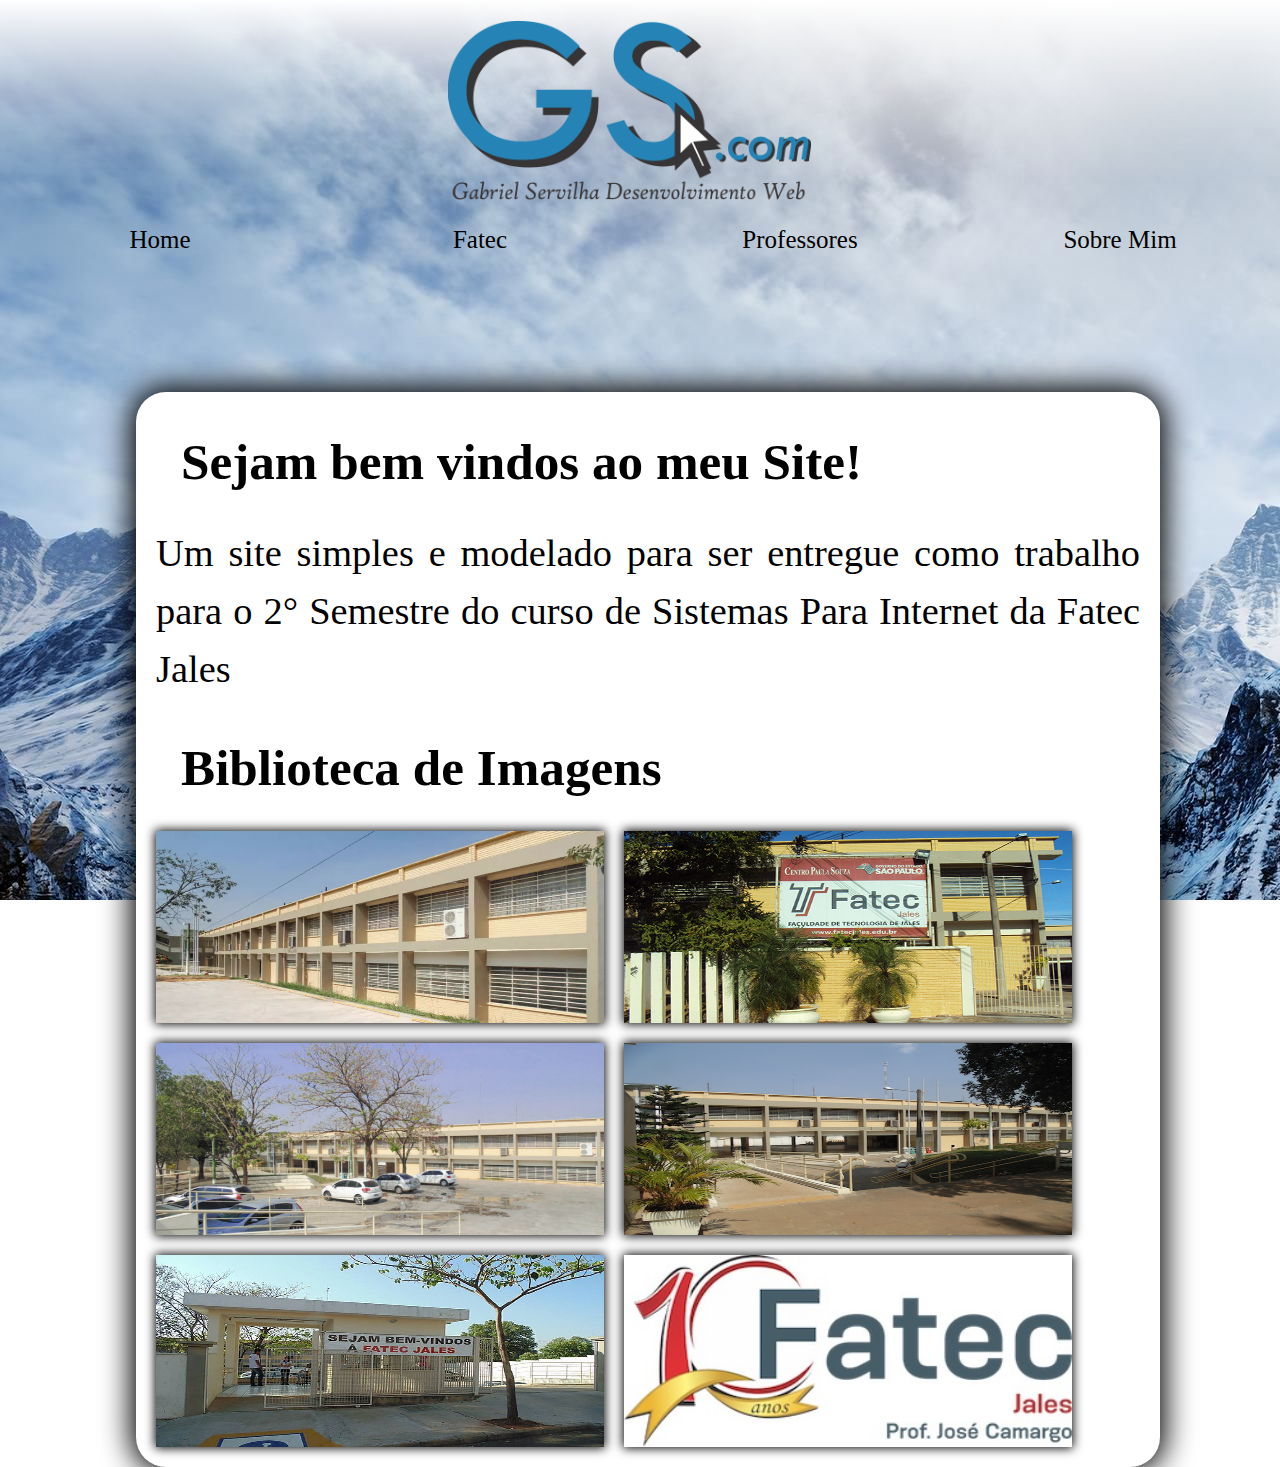
<file: index.html>
﻿<!DOCTYPE html">
<html lang="pt-br">
<head>
    <title> Gabriel Servilha  </title>
	<meta charset="UTF-8"/>
	<meta name="viewport" content="width=device width, initial-scale=1.0">
	<link rel="stylesheet" href="css/estilos.css" type="text/css" media="all" />
</head>

<body>	

<section>
	<img class="logodaora" alt="logo do site" src="Imagens/Logo_Site.png" />

	<nav>
		<ul id="menu">
			<li><a href="index.html">Home</a></li>
			<li><a href="fatec.html">Fatec</a></li>
			<li><a>Professores</a>
				<ul>
					<li><a href="algoritmo.html">Lígia Rodrigues Prete</a></li>
					<li><a href="bases.html">Virgílio Fries Muller</li>
					<li><a href="design.html">Fabiana Pupin Masson Caravieri</li>
					<li><a href="matematica.html">Andrea Piranhe da Silva</li>
					<li><a href="portugues.html">Selma Marques da Silva Fávaro</li>
					<li><a href="padroes_e_projetos.html">Alexandre Aparecido Bernardes</li>					
				</ul>
			</li>
			<li><a href="sobre_mim.html">Sobre Mim</a></li>
		</ul>
	</nav>	
</section>

	<article>
		<h1>Sejam bem vindos ao meu Site!</h1>
		<p>Um site simples e modelado para ser entregue como trabalho para o 2° Semestre do curso de Sistemas Para Internet da Fatec Jales</p>
		
		<h1>Biblioteca de Imagens</h1>
		<img class="biblioteca" src="Imagens/fatec.jpg">
		<img class="biblioteca" src="Imagens/fachada.jpg">
		<img class="biblioteca" src="Imagens/estacionamento.png">
		<img class="biblioteca" src="Imagens/corredor.jpg">
		<img class="biblioteca" src="Imagens/entrada.jpg">
		<img class="biblioteca" src="Imagens/logofatec.jpg">
	</article>
	
	<footer></footer>
	
</body>
</file>
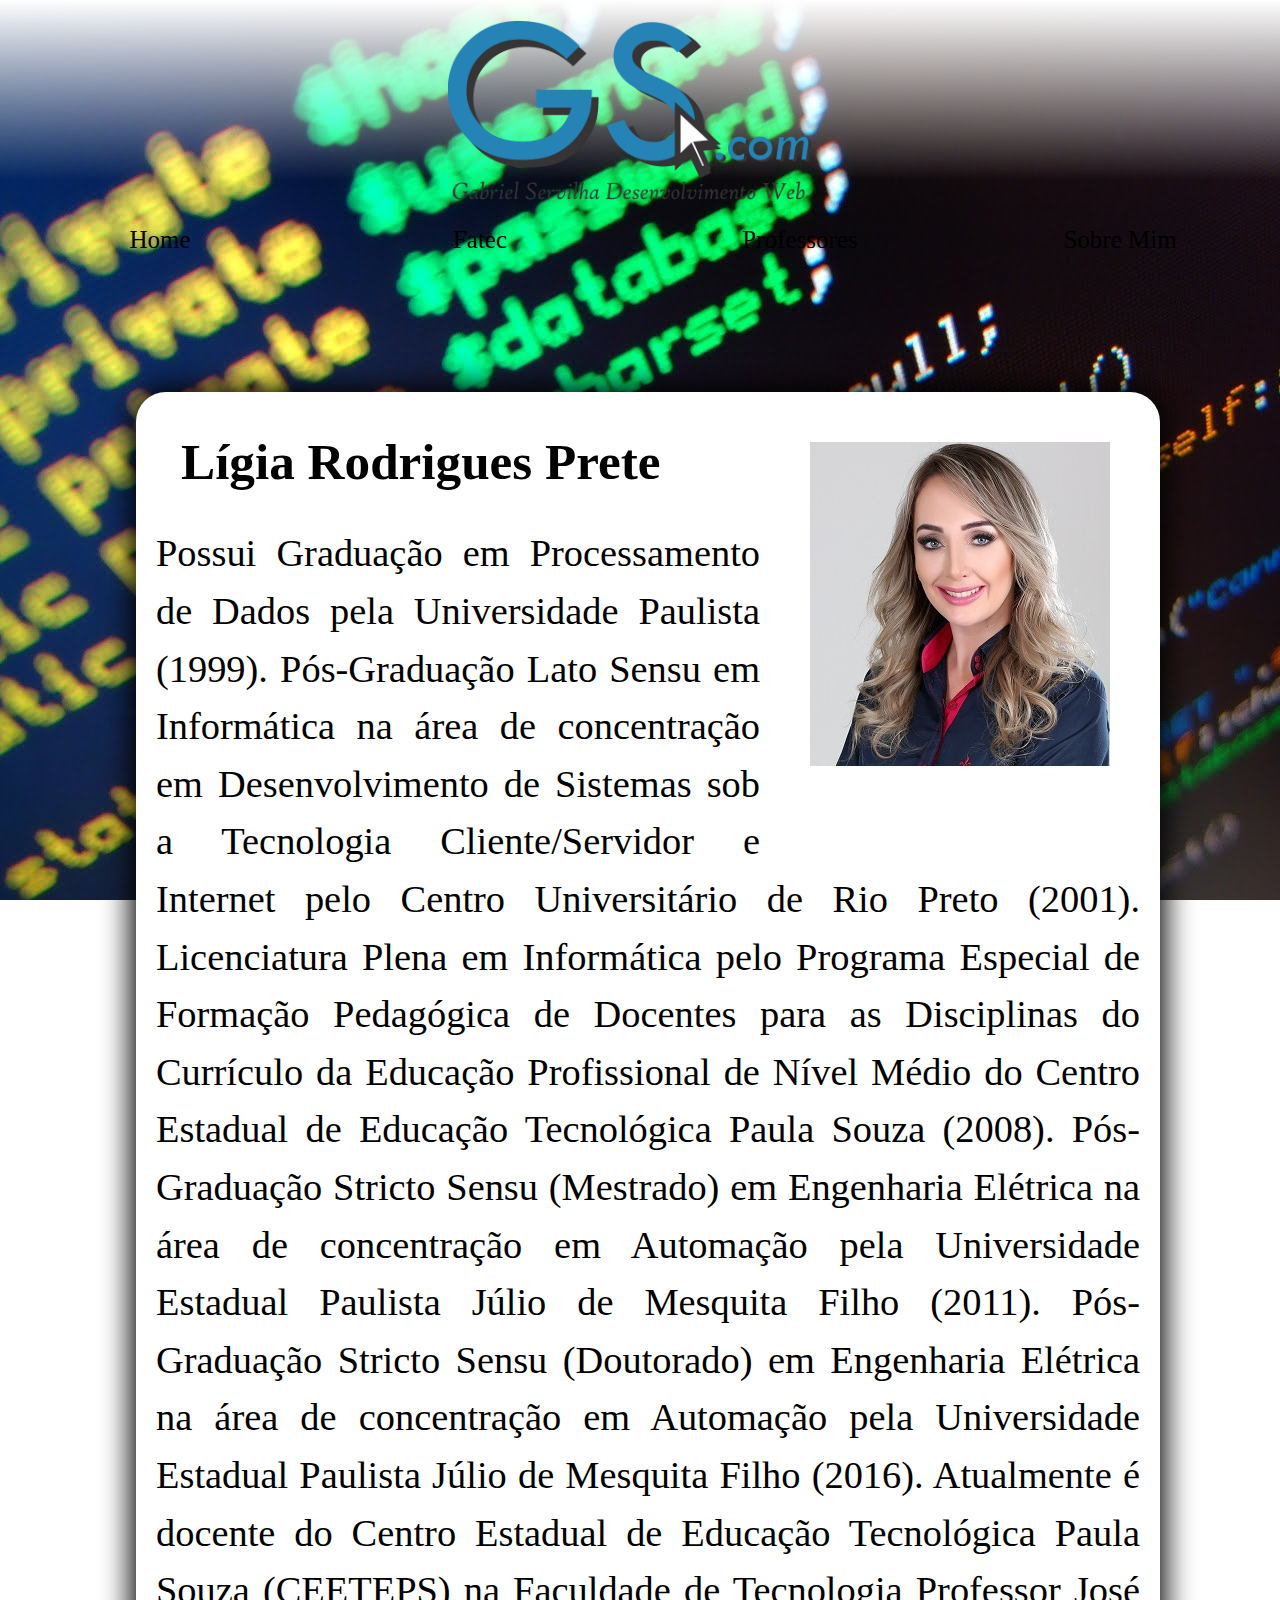
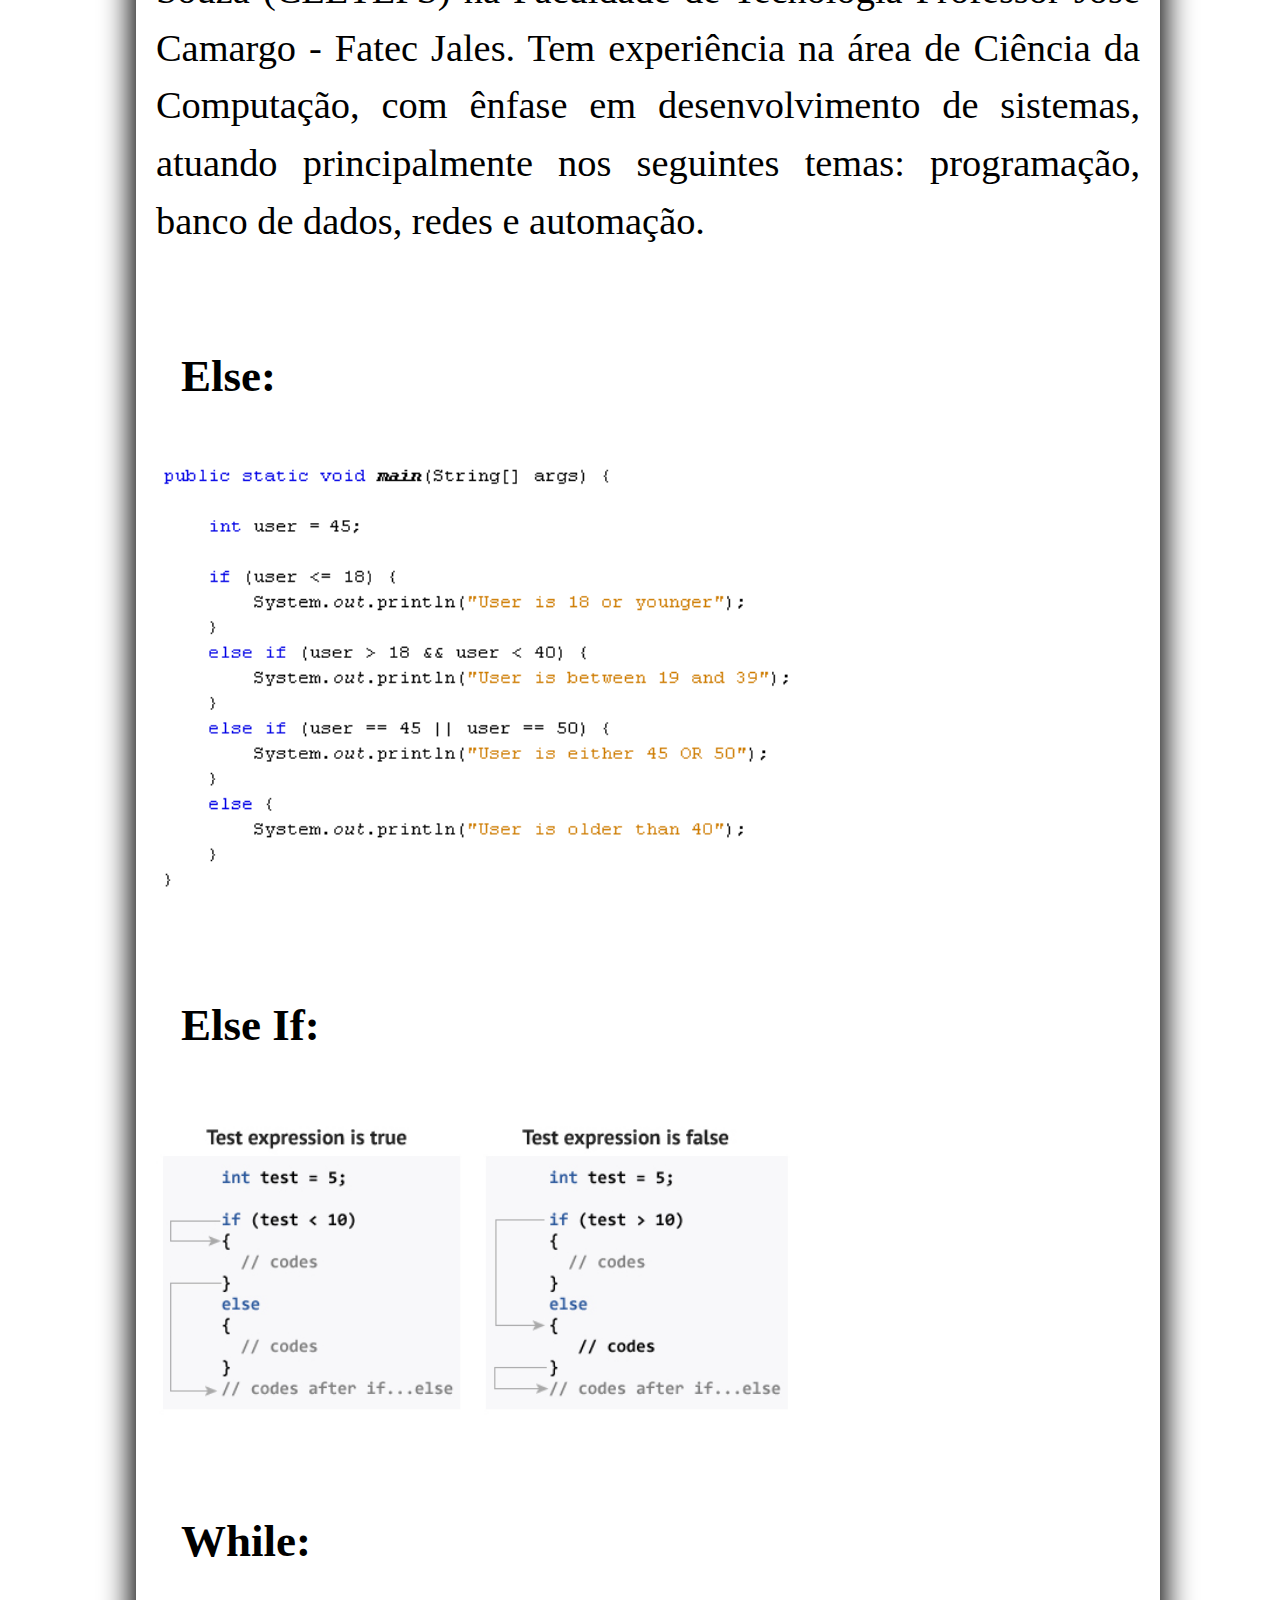
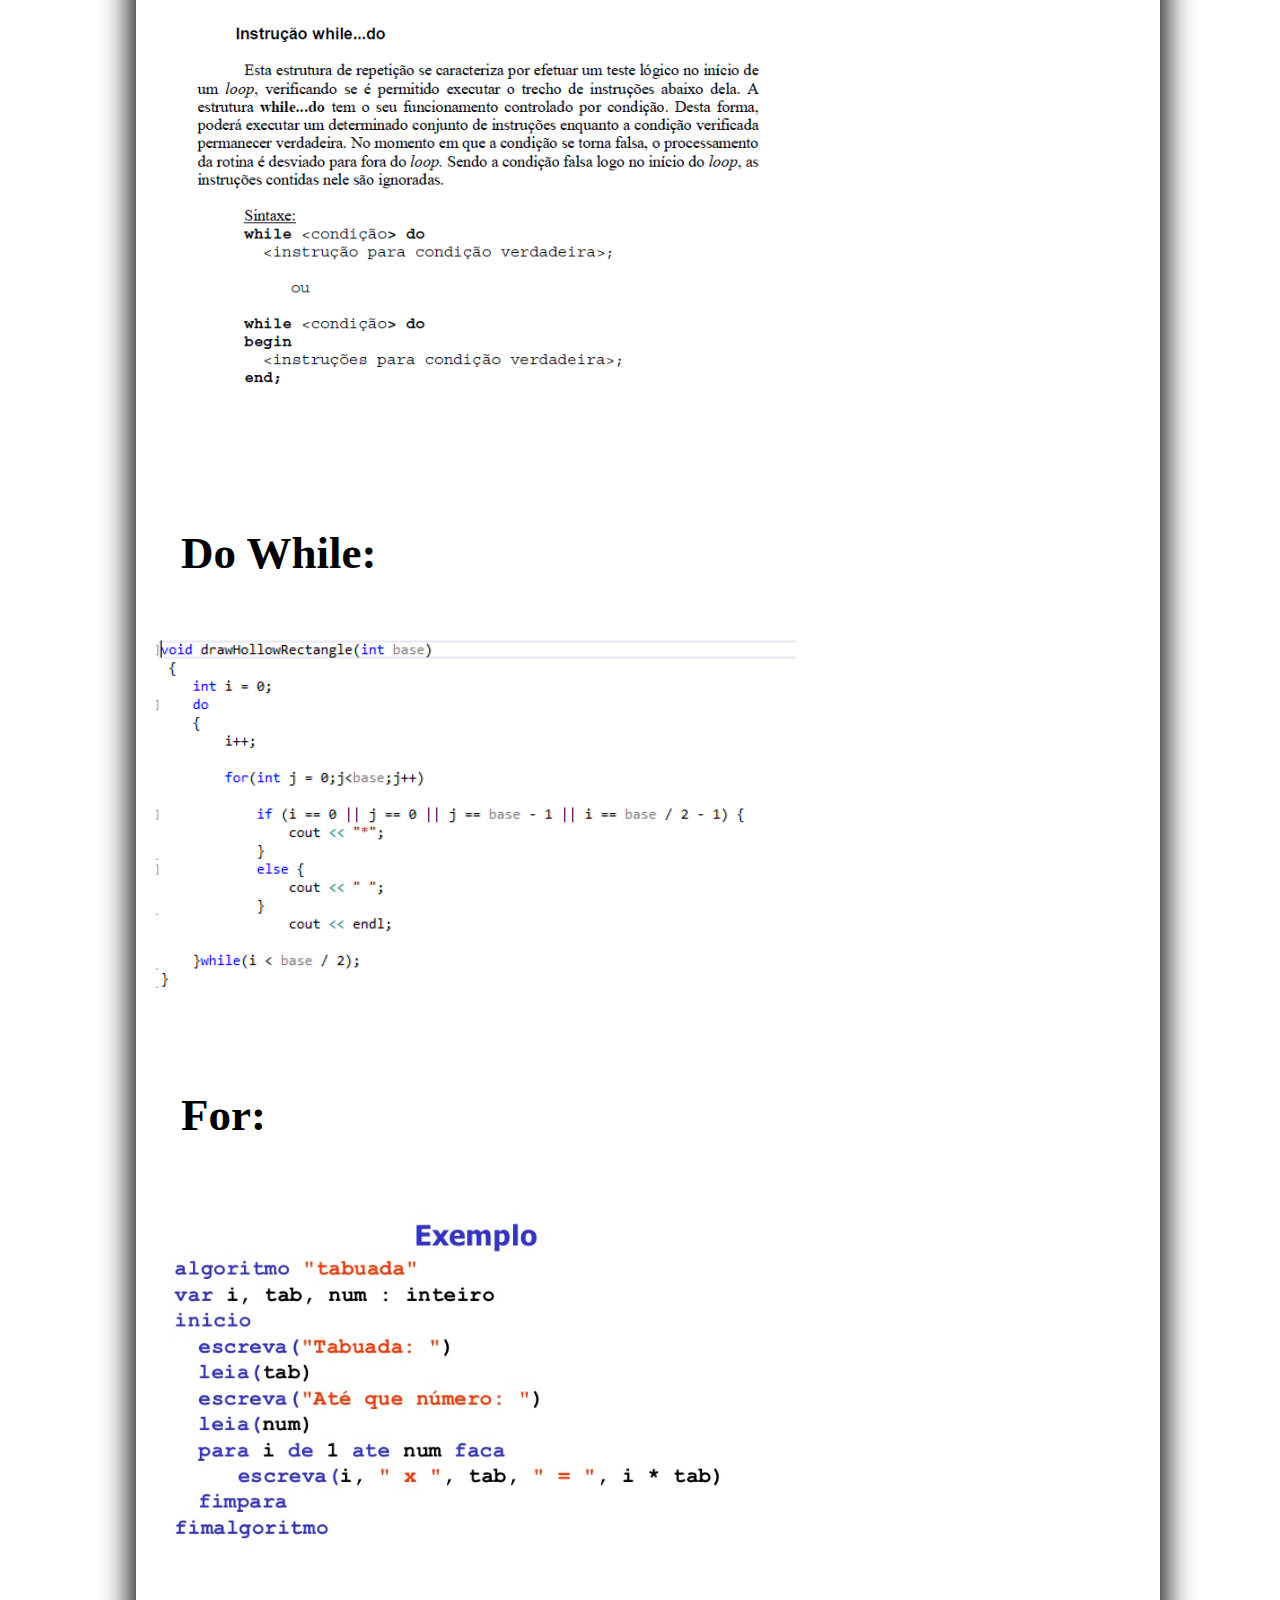
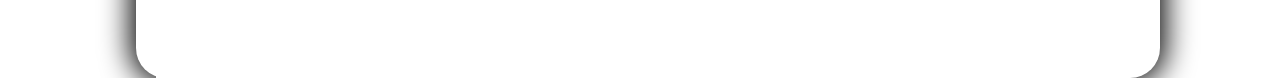
<file: algoritmo.html>
<!DOCTYPE html">
<html lang="pt-br">
<head>
    <title> Gabriel Servilha  </title>
	<meta charset="UTF-8"/>
	<meta name="viewport" content="width=device width, initial-scale=1.0">
	<link rel="stylesheet" href="css/estilos.css" type="text/css" media="all" />
</head>

<body class="fundoalgoritmo">	

<section>
	<img class="logodaora" alt="logo do site" src="Imagens/Logo_Site.png" />

	<nav>
		<ul id="menu">
			<li><a href="index.html">Home</a></li>
			<li><a href="fatec.html">Fatec</a></li>
			<li><a>Professores</a>
				<ul>
					<li><a href="algoritmo.html">Lígia Rodrigues Prete</a></li>
					<li><a href="bases.html">Virgílio Fries Muller</li>
					<li><a href="design.html">Fabiana Pupin Masson Caravieri</li>
					<li><a href="matematica.html">Andrea Piranhe da Silva</li>
					<li><a href="portugues.html">Selma Marques da Silva Fávaro</li>
					<li><a href="padroes_e_projetos.html">Alexandre Aparecido Bernardes</li>					
				</ul>
			</li>
			<li><a href="sobre_mim.html">Sobre Mim</a></li>
		</ul>
	</nav>	
</section>

	<article>
	<img alt="professora Ligia" id="imagem" src="Imagens/ligia.gif">
	<h1>Lígia Rodrigues Prete</h1>
	<p>Possui Graduação em Processamento de Dados pela Universidade Paulista (1999). Pós-Graduação Lato Sensu em Informática na área de concentração em Desenvolvimento de Sistemas sob a Tecnologia Cliente/Servidor e Internet pelo Centro Universitário de Rio Preto (2001). Licenciatura Plena em Informática pelo Programa Especial de Formação Pedagógica de Docentes para as Disciplinas do Currículo da Educação Profissional de Nível Médio do Centro Estadual de Educação Tecnológica Paula Souza (2008). Pós-Graduação Stricto Sensu (Mestrado) em Engenharia Elétrica na área de concentração em Automação pela Universidade Estadual Paulista Júlio de Mesquita Filho (2011). Pós-Graduação Stricto Sensu (Doutorado) em Engenharia Elétrica na área de concentração em Automação pela Universidade Estadual Paulista Júlio de Mesquita Filho (2016). Atualmente é docente do Centro Estadual de Educação Tecnológica Paula Souza (CEETEPS) na Faculdade de Tecnologia Professor José Camargo - Fatec Jales. Tem experiência na área de Ciência da Computação, com ênfase em desenvolvimento de sistemas, atuando principalmente nos seguintes temas: programação, banco de dados, redes e automação.</p>
	<h2>Else:</h2>
	<img alt="exercicio else" class="else" src="Imagens/else.gif">
	
	<h2>Else If:</h2>
	<img alt="exercicio elseif" class="elseif" src="Imagens/elseif.jpg">
	
	<h2>While:</h2>
	<img alt="exercicio while" class="while" src="Imagens/while.png">
	
	<h2>Do While:</h2>
	<img alt="exercicio do while" class="dowhile" src="Imagens/dowhile.png">
	
	<h2>For:</h2>
	<img alt="exercicio for" class="for" src="Imagens/for.jpg">
	</article>
	
	
</body>
</file>
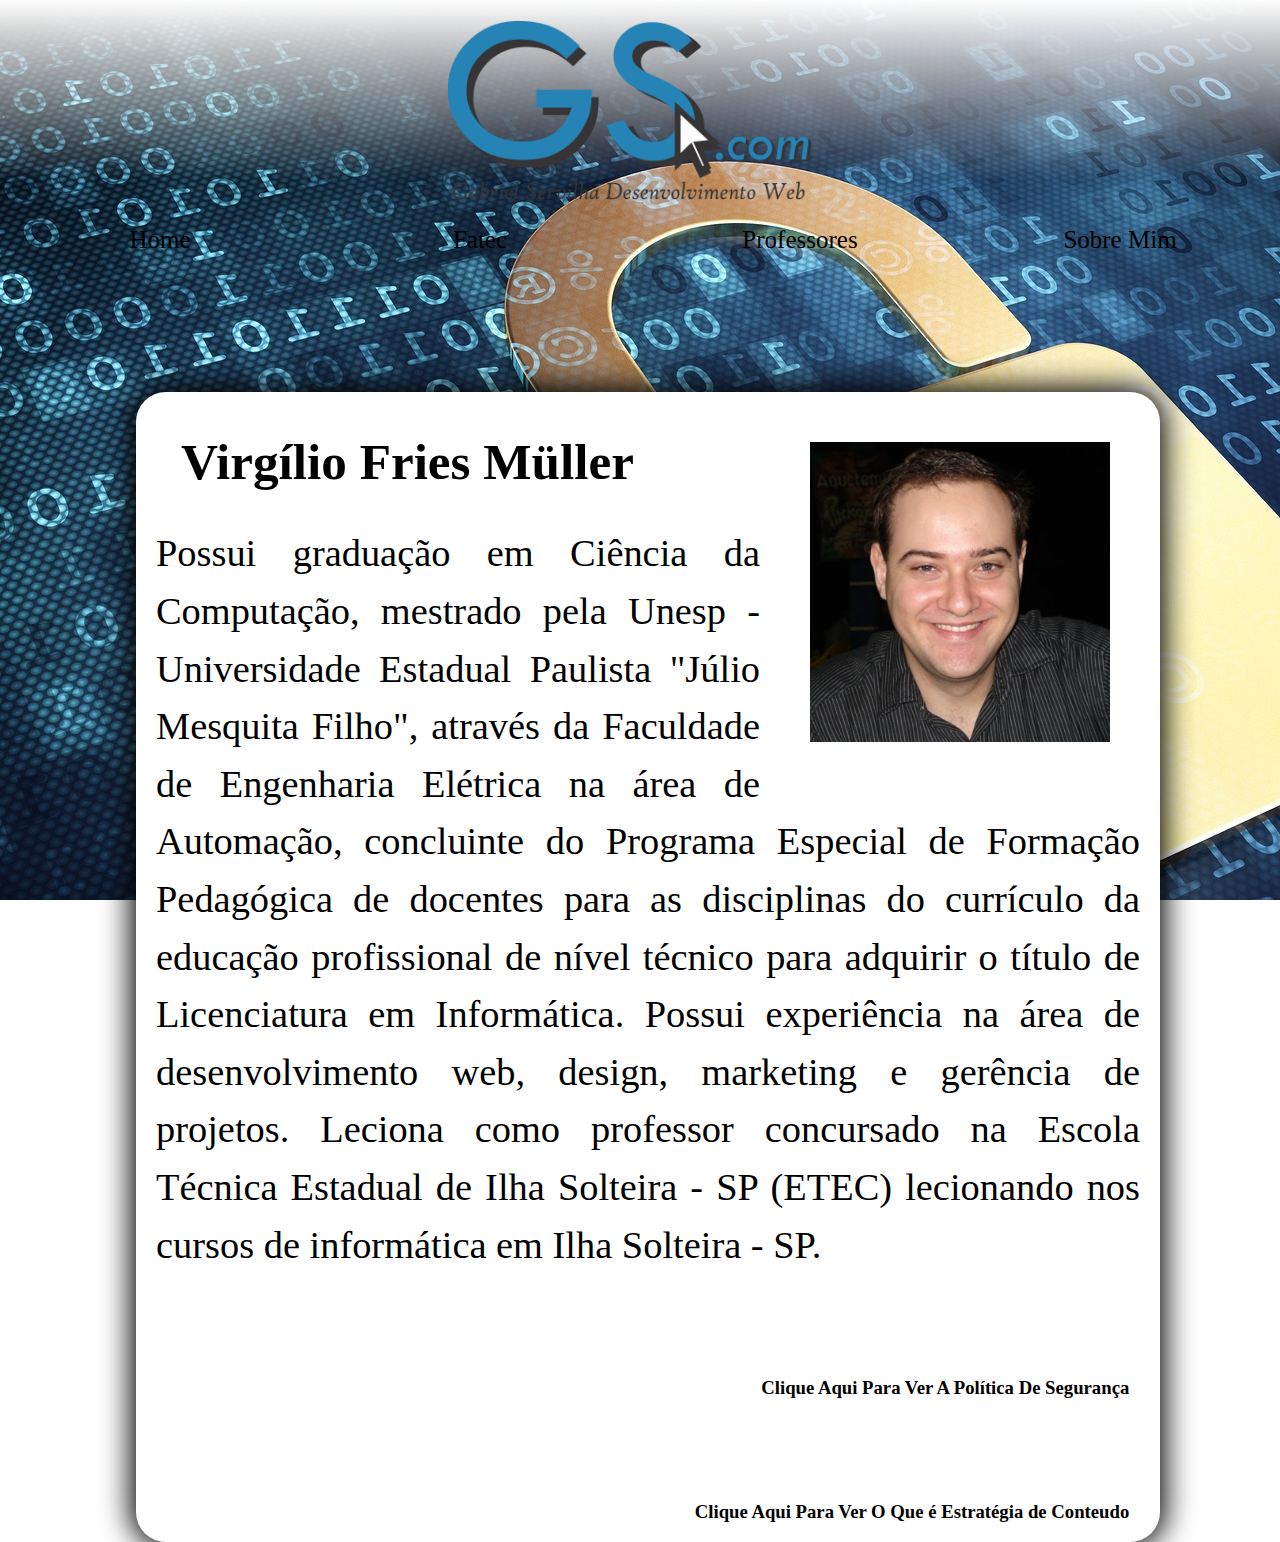
<file: bases.html>
<!DOCTYPE html">
<html lang="pt-br">
<head>
    <title> Gabriel Servilha  </title>
	<meta charset="UTF-8"/>
	<meta name="viewport" content="width=device width, initial-scale=1.0">
	<link rel="stylesheet" href="css/estilos.css" type="text/css" media="all" />
</head>

<body class="fundowebsecurity"">	

<section>
	<img class="logodaora" alt="logo do site" src="Imagens/Logo_Site.png" />

	<nav>
		<ul id="menu">
			<li><a href="index.html">Home</a></li>
			<li><a href="fatec.html">Fatec</a></li>
			<li><a>Professores</a>
				<ul>
					<li><a href="algoritmo.html">Lígia Rodrigues Prete</a></li>
					<li><a href="bases.html">Virgílio Fries Muller</li>
					<li><a href="design.html">Fabiana Pupin Masson Caravieri</li>
					<li><a href="matematica.html">Andrea Piranhe da Silva</li>
					<li><a href="portugues.html">Selma Marques da Silva Fávaro</li>
					<li><a href="padroes_e_projetos.html">Alexandre Aparecido Bernardes</li>					
				</ul>
			</li>
			<li><a href="sobre_mim.html">Sobre Mim</a></li>
		</ul>
	</nav>	
</section>

	<article>
	<img alt="professor virgilio" id="imagem" src="Imagens/virgilio.jpg">
	<h1>Virgílio Fries Müller</h1>
	<p>Possui graduação em Ciência da Computação, mestrado pela Unesp - Universidade Estadual Paulista "Júlio Mesquita Filho", através da Faculdade de Engenharia Elétrica na área de Automação, concluinte do Programa Especial de Formação Pedagógica de docentes para as disciplinas do currículo da educação profissional de nível técnico para adquirir o título de Licenciatura em Informática. Possui experiência na área de desenvolvimento web, design, marketing e gerência de projetos. Leciona como professor concursado na Escola Técnica Estadual de Ilha Solteira - SP (ETEC) lecionando nos cursos de informática em Ilha Solteira - SP.</p>
	<a class="seguranca" href="cartilha.html"><h3>Clique Aqui Para Ver A Política De Segurança</h3></a>
	<a class="seguranca" href="estrategia_de_conteudo.html"><h3>Clique Aqui Para Ver O Que é Estratégia de Conteudo</h3></a>
	</article>
	
	
</body>
</file>
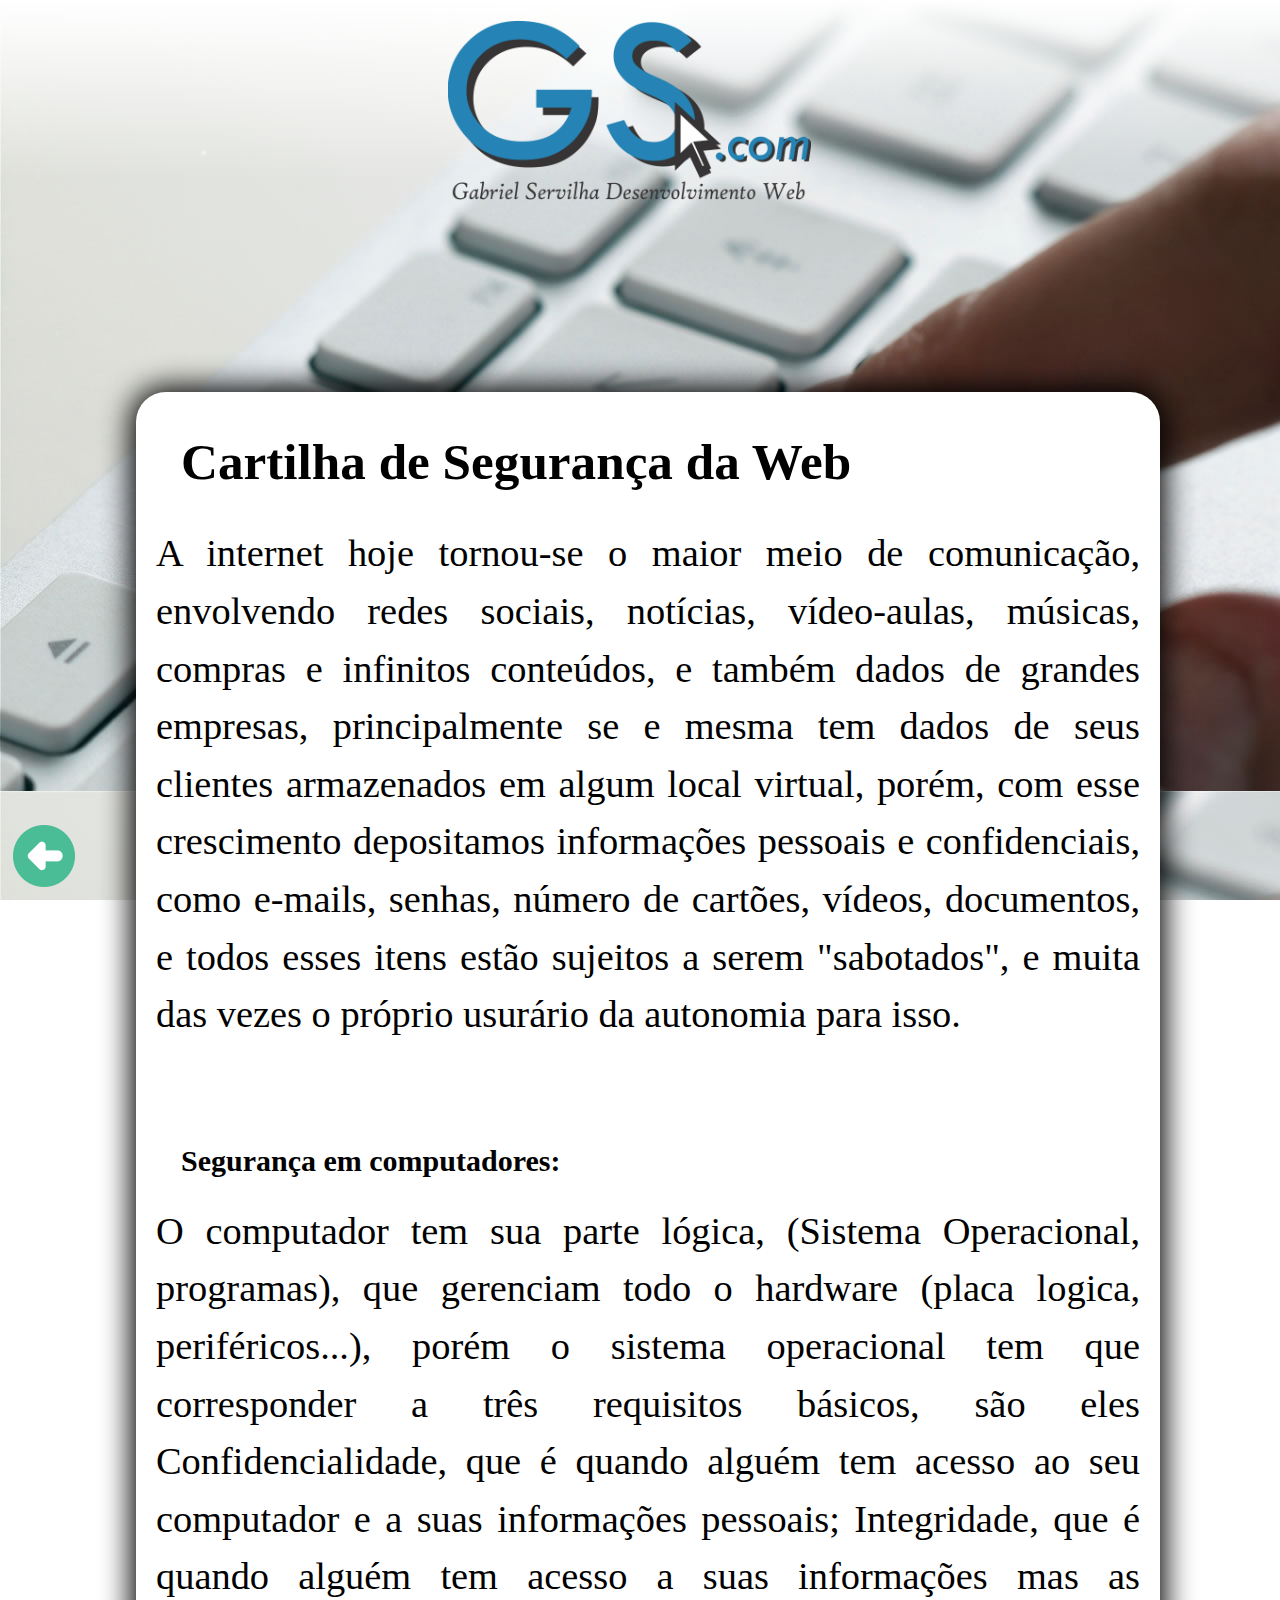
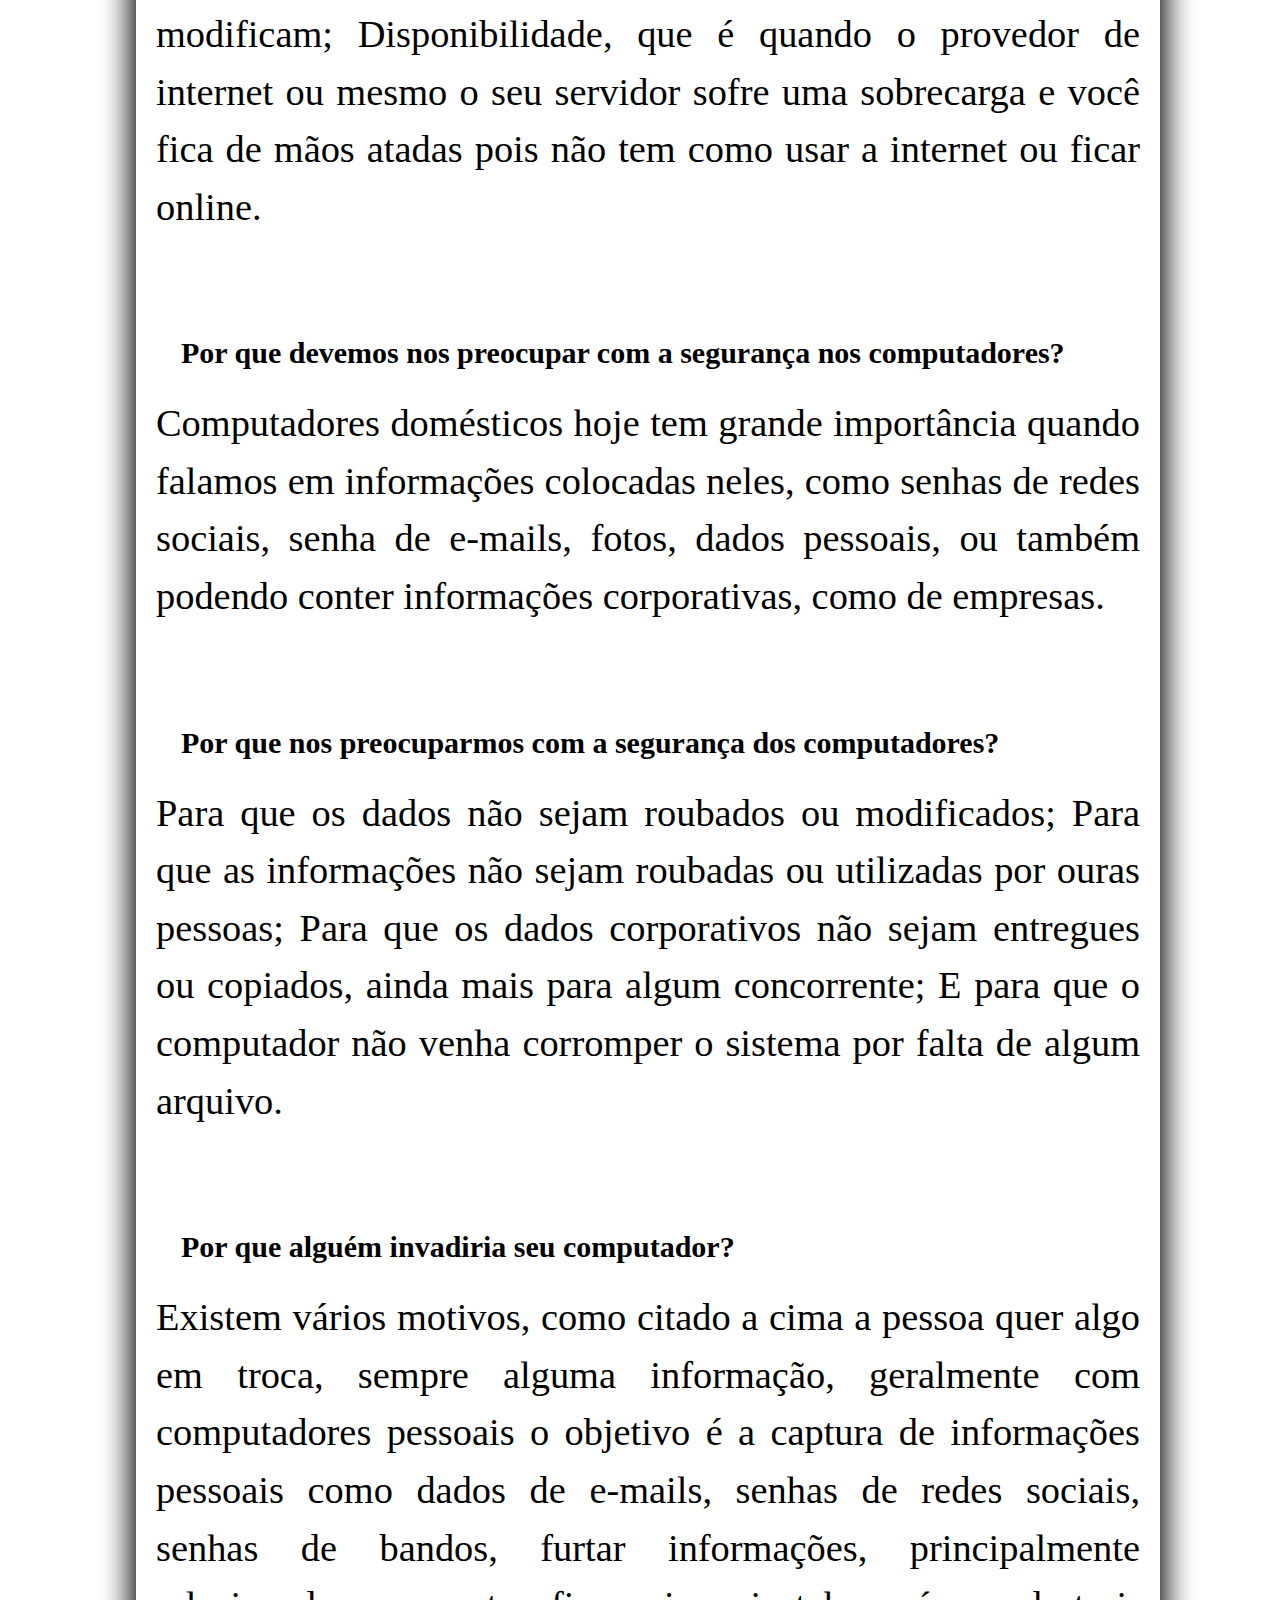
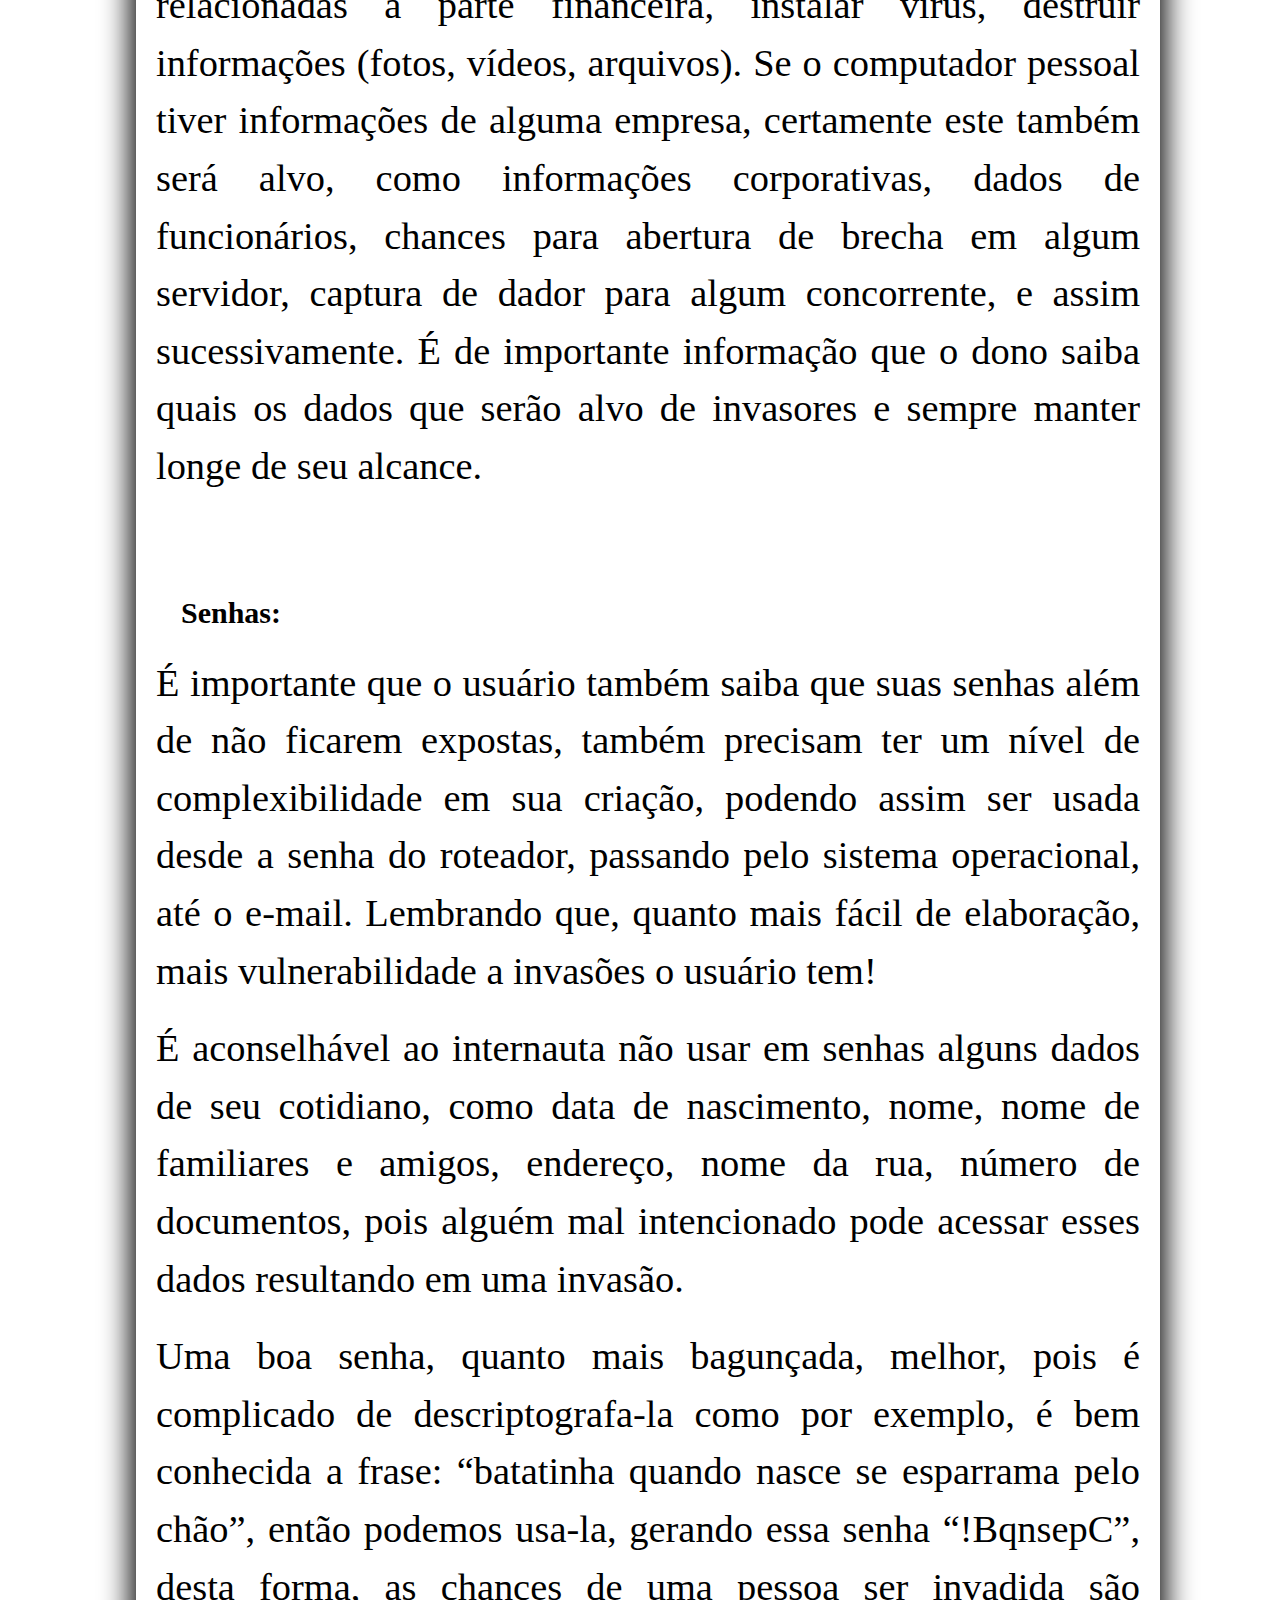
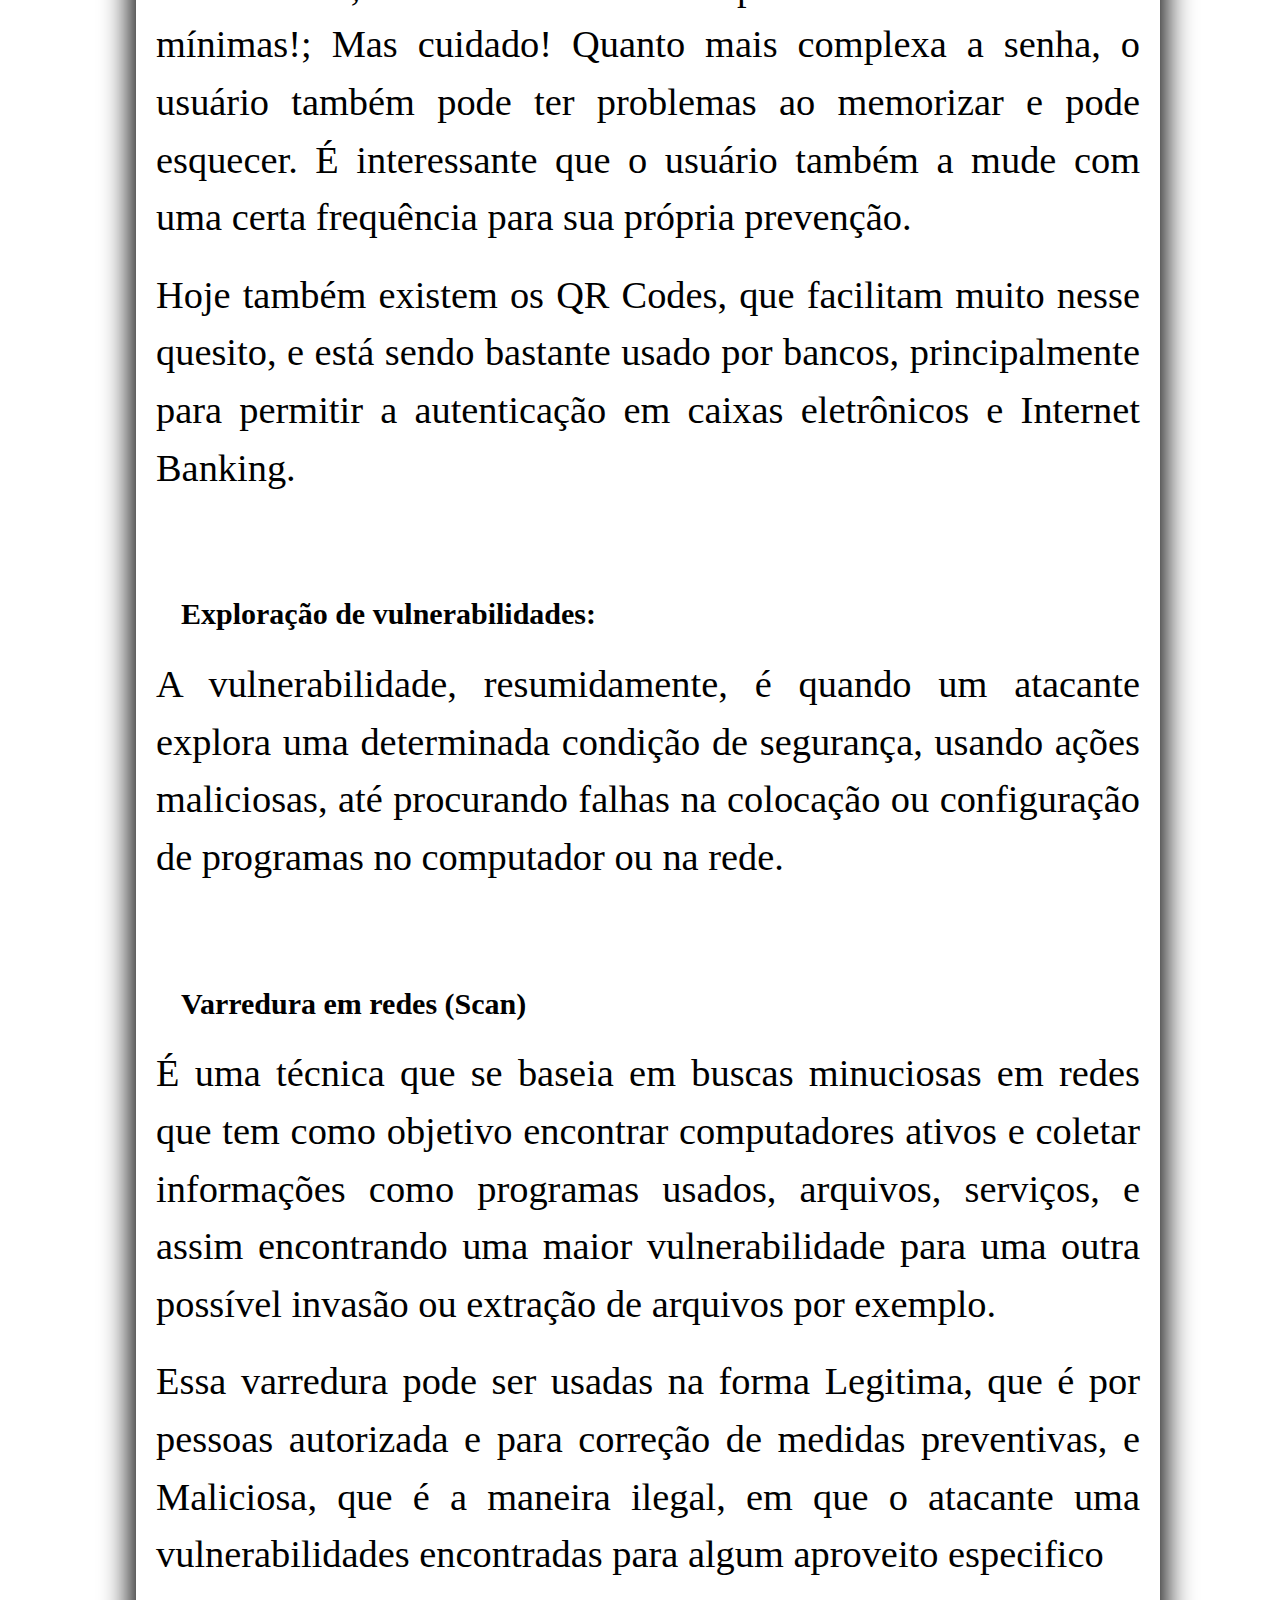
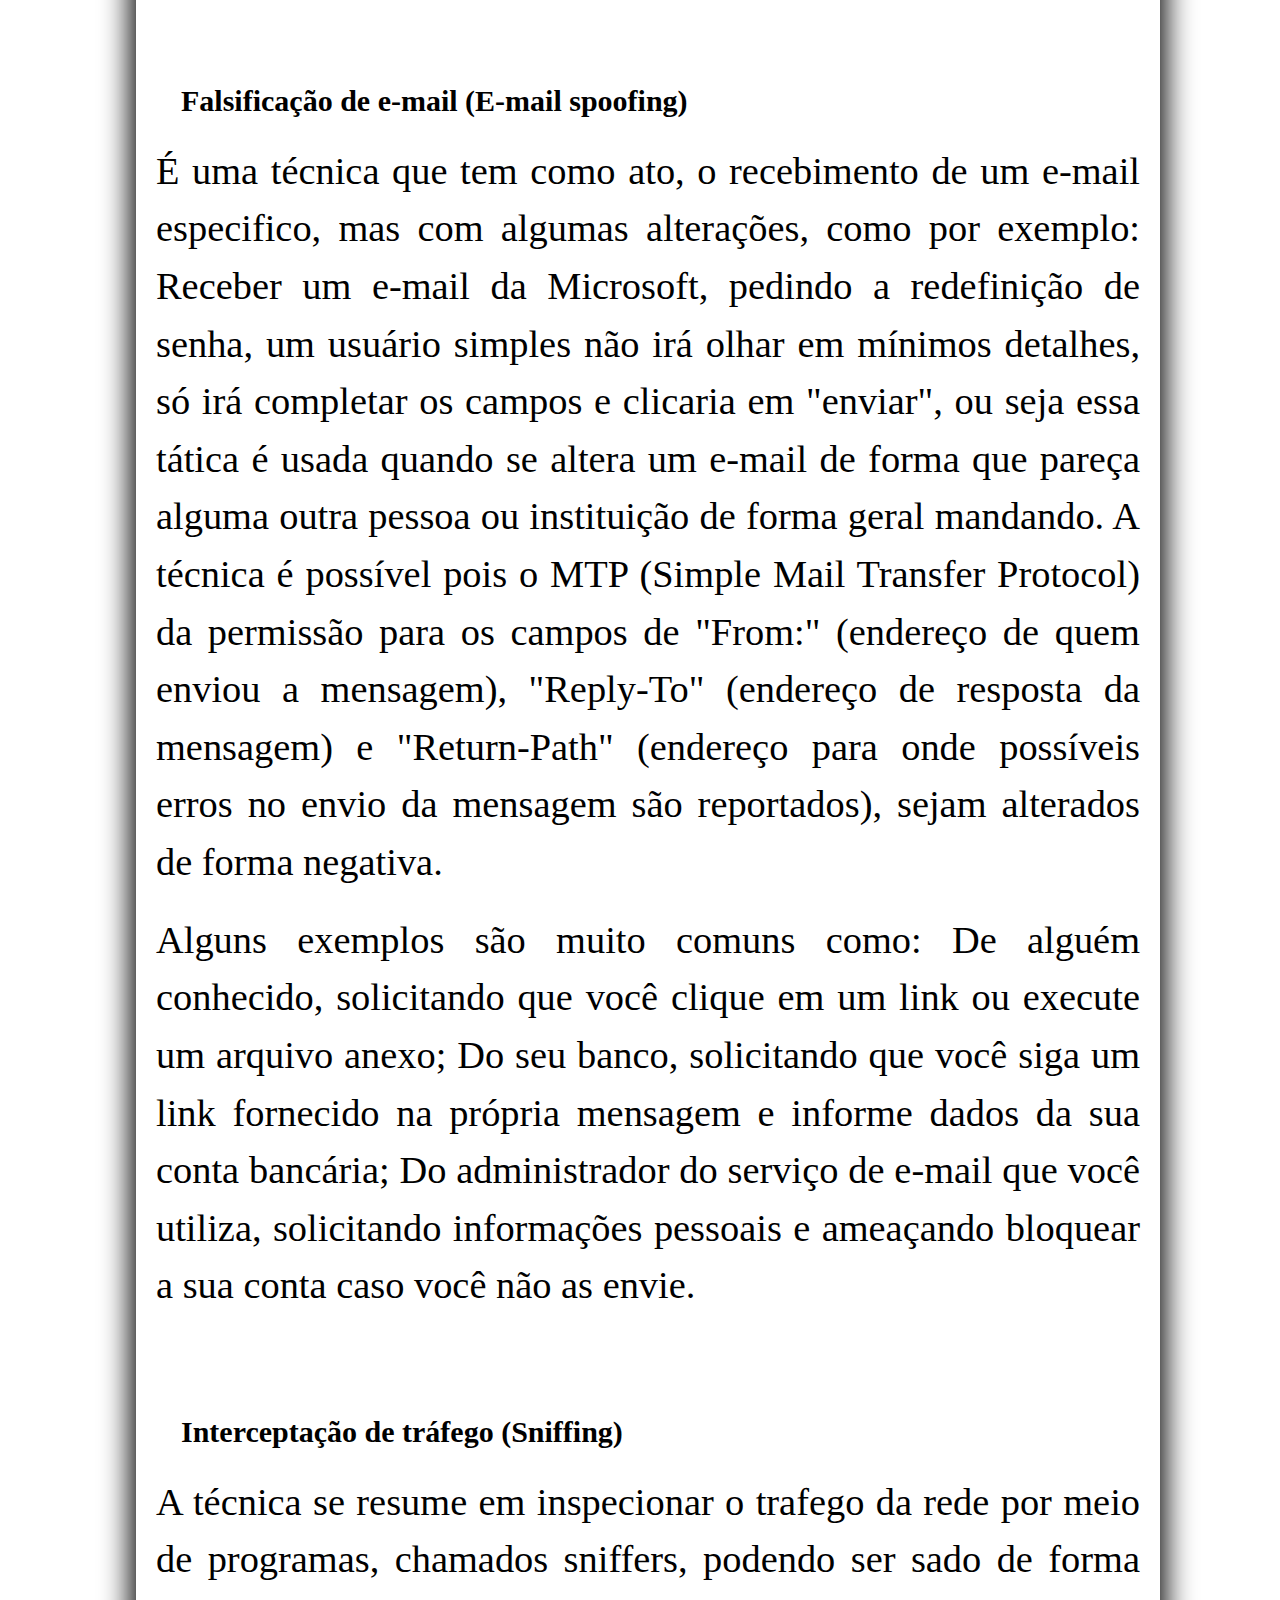
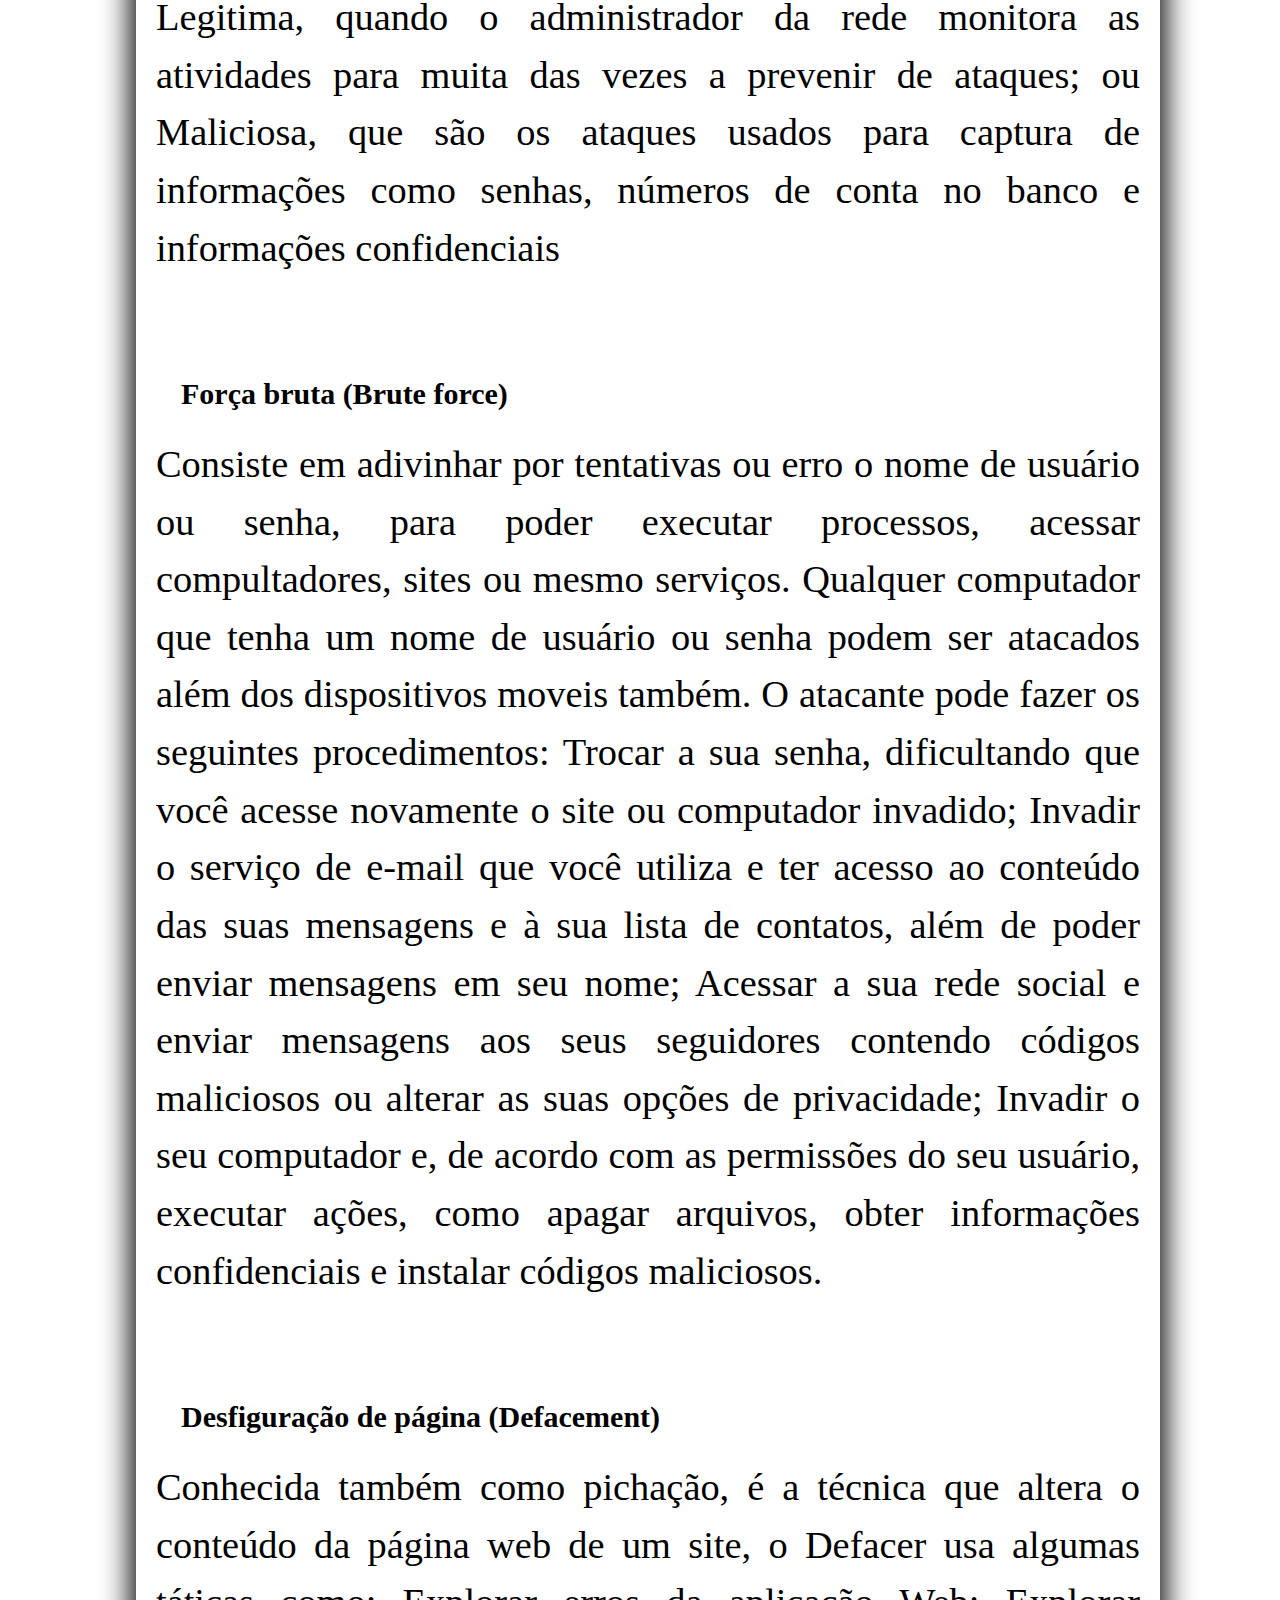
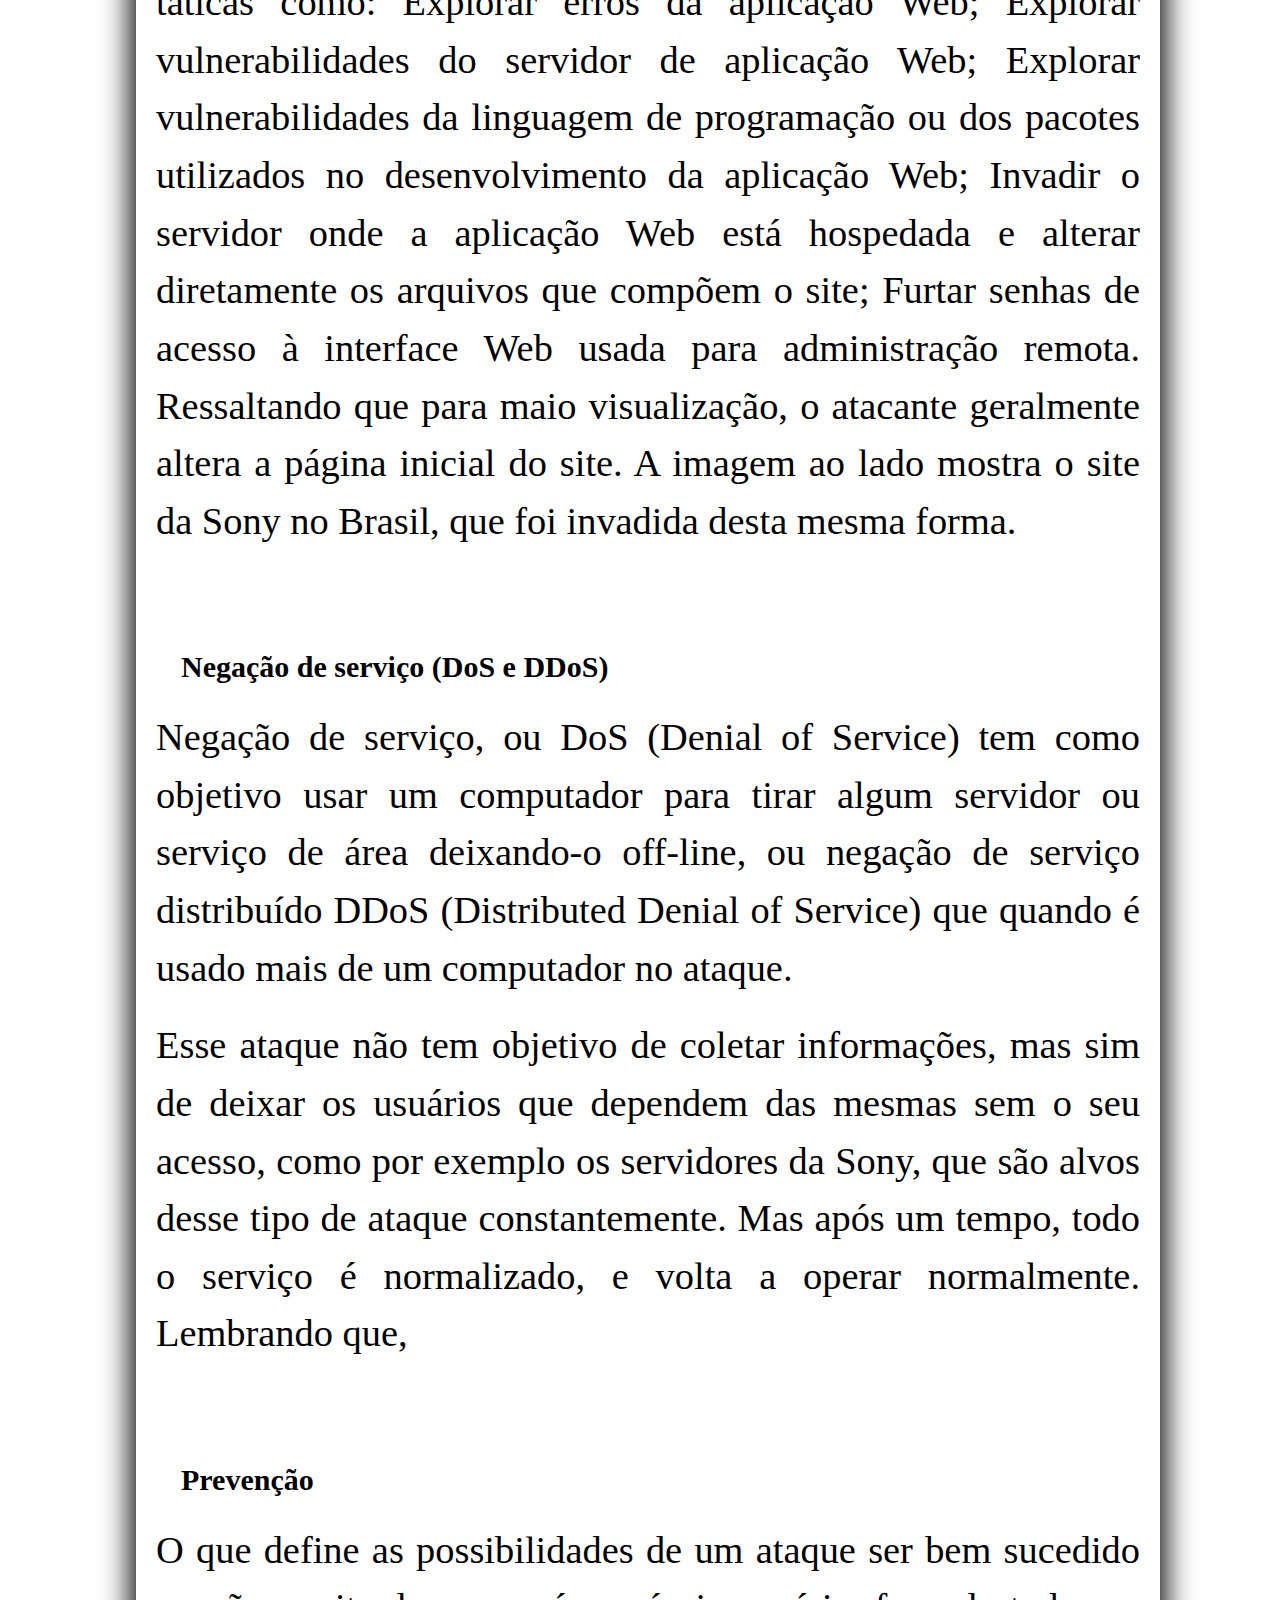
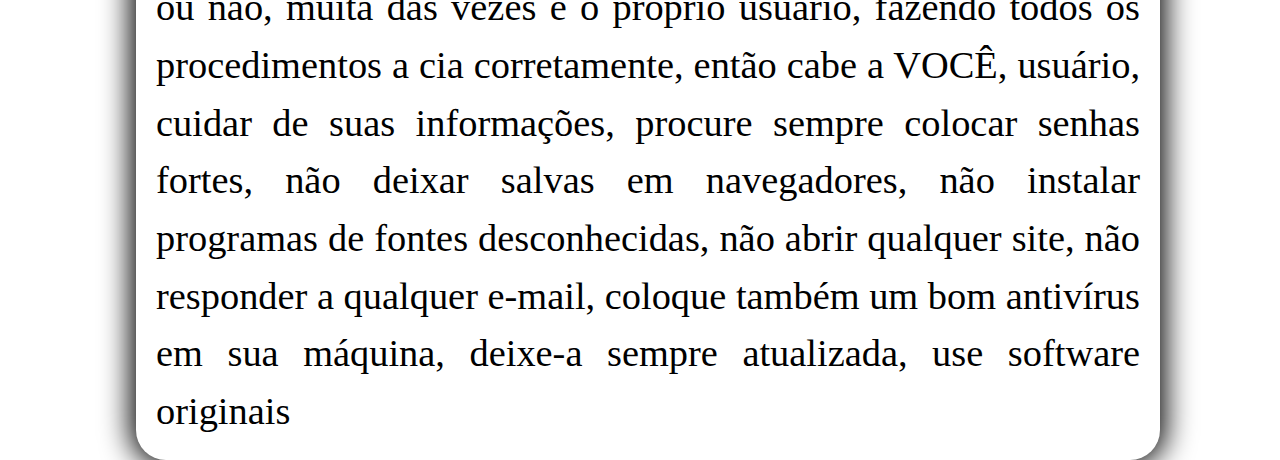
<file: cartilha.html>
<!DOCTYPE html">
<html lang="pt-br">
<head>
    <title> Gabriel Servilha  </title>
	<meta charset="UTF-8"/>
	<meta name="viewport" content="width=device width, initial-scale=1.0">
	<link rel="stylesheet" href="css/estilos.css" type="text/css" media="all" />
</head>

<body class="fundocartilha">	

<section>
	<img class="logodaora" alt="logo do site" src="Imagens/Logo_Site.png" alt=""/>

</section>

	<article>
		<h1>Cartilha de Segurança da Web</h1>
		<p>A internet hoje tornou-se o maior meio de comunicação, envolvendo redes sociais, notícias, vídeo-aulas, músicas, compras e infinitos conteúdos, e também dados de grandes empresas, principalmente se e mesma tem dados de seus clientes armazenados em algum local virtual, porém, com esse crescimento depositamos informações pessoais e confidenciais, como e-mails, senhas, número de cartões, vídeos, documentos, e todos esses itens estão sujeitos a serem "sabotados", e muita das vezes o próprio usurário da autonomia para isso.</p>

	    	<h2 id="titulo"> Segurança em computadores:</h2> 
	    	<p> O computador tem sua parte lógica, (Sistema Operacional, programas), que gerenciam todo o hardware (placa logica, periféricos...), porém o sistema operacional tem que corresponder a três requisitos básicos, são eles Confidencialidade, que é quando alguém tem acesso ao seu computador e a suas informações pessoais; Integridade, que é quando alguém tem  acesso a suas informações mas as modificam; Disponibilidade, que é quando o provedor de internet ou mesmo o seu servidor sofre uma sobrecarga e você fica de mãos atadas pois não tem como usar a internet ou ficar online.</p> 

	    	<h2 id="titulo">Por que devemos nos preocupar com a segurança nos computadores?</h2>
	    	<p>Computadores domésticos hoje tem grande importância quando falamos em informações colocadas neles, como senhas de redes sociais, senha de e-mails, fotos, dados pessoais, ou também podendo conter informações corporativas, como de empresas.</p>

	    	<h2 id="titulo">Por que nos preocuparmos com a segurança dos computadores?</h2>
	    	<p>Para que os dados não sejam roubados ou modificados; Para que as informações não sejam roubadas ou utilizadas por ouras pessoas; Para que os dados corporativos não sejam entregues ou copiados, ainda mais para algum concorrente; E para que o computador não venha corromper o sistema por falta de algum arquivo. </p>

	    	<h2 id="titulo">Por que alguém invadiria seu computador?</h2>
	    	<p>Existem vários motivos, como citado a cima a pessoa quer algo em troca, sempre alguma informação, geralmente com computadores pessoais o objetivo é a captura de informações pessoais como dados de e-mails, senhas de redes sociais, senhas de bandos, furtar informações, principalmente relacionadas a parte financeira, instalar vírus, destruir informações (fotos, vídeos, arquivos). Se o computador pessoal tiver informações de alguma empresa, certamente este também será alvo, como informações corporativas, dados de funcionários, chances para abertura de brecha em algum servidor, captura de dador para algum concorrente, e assim sucessivamente. É de importante informação que o dono saiba quais os dados que serão alvo de invasores e sempre manter longe de seu alcance.</p>

	    	<h2 id="titulo">Senhas:</h2>
	    	<p>É importante que o usuário também saiba que suas senhas além de não ficarem expostas, também precisam ter um nível de complexibilidade em sua criação, podendo assim ser usada desde a senha do roteador, passando pelo sistema operacional, até o e-mail. Lembrando que, quanto mais fácil de elaboração, mais vulnerabilidade a invasões o usuário tem!</p>
	    	<p>É aconselhável ao internauta não usar em senhas alguns dados de seu cotidiano, como data de nascimento, nome, nome de familiares e amigos, endereço, nome da rua, número de documentos, pois alguém mal intencionado pode acessar esses dados resultando em uma invasão.</p>
	    	<p>Uma boa senha, quanto mais bagunçada, melhor, pois é complicado de descriptografa-la como por exemplo, é bem conhecida a frase: “batatinha quando nasce se esparrama pelo chão”, então podemos usa-la, gerando essa senha “!BqnsepC”, desta forma, as chances de uma pessoa ser invadida são mínimas!; Mas cuidado! Quanto mais complexa a senha, o usuário também pode ter problemas ao memorizar e pode esquecer. É interessante que o usuário também a mude com uma certa frequência para sua própria prevenção.</p>
	    	<p>Hoje também existem os QR Codes, que facilitam muito nesse quesito, e está sendo bastante usado por bancos, principalmente para permitir a autenticação em caixas eletrônicos e Internet Banking.</p>

	    	<h2 id="titulo">Exploração de vulnerabilidades:</h2>
	    	<p>A vulnerabilidade, resumidamente, é quando um atacante explora uma determinada condição de segurança, usando ações maliciosas, até procurando falhas na colocação ou configuração de programas no computador ou na rede.</p>

	    	<h2 id="titulo">Varredura em redes (Scan)</h2>
	    	<p>É uma técnica que se baseia em buscas minuciosas em redes que tem como objetivo encontrar computadores ativos e coletar informações como programas usados, arquivos, serviços, e assim encontrando uma maior vulnerabilidade para uma outra possível invasão ou extração de arquivos por exemplo.</p>
	    	<p>Essa varredura pode ser usadas na forma Legitima, que é por pessoas autorizada e para correção de medidas preventivas, e Maliciosa, que é a maneira ilegal, em que o atacante uma vulnerabilidades encontradas para algum aproveito especifico </p>

	    	<h2 id="titulo">Falsificação de e-mail 
			(E-mail spoofing)</h2>
	    	<p>É uma técnica que tem como ato, o recebimento de um e-mail especifico, mas com algumas alterações, como por exemplo: Receber um e-mail da Microsoft, pedindo a redefinição de senha, um usuário simples não irá olhar em mínimos detalhes, só irá completar os campos e clicaria em "enviar", ou seja essa tática é usada quando se altera um e-mail de forma que pareça alguma outra pessoa ou instituição de forma geral mandando. A técnica é possível pois o MTP (Simple Mail Transfer Protocol) da permissão para os campos de "From:" (endereço de quem enviou a mensagem), "Reply-To" (endereço de resposta da mensagem) e "Return-Path" (endereço para onde possíveis erros no envio da mensagem são reportados), sejam alterados de forma negativa. </p>
	    	<p>Alguns exemplos são muito comuns como: De alguém conhecido, solicitando que você clique em um link ou execute um arquivo anexo; Do seu banco, solicitando que você siga um link fornecido na própria mensagem e informe dados da sua conta bancária; Do administrador do serviço de e-mail que você utiliza, solicitando informações pessoais e ameaçando bloquear a sua conta caso você não as envie.</p>

	    	<h2 id="titulo">Interceptação de tráfego (Sniffing)</h2>
	    	<p>A técnica se resume em inspecionar o trafego da rede por meio de programas, chamados sniffers, podendo ser sado de forma Legitima, quando o administrador da rede monitora as atividades para muita das vezes a prevenir de ataques; ou Maliciosa, que são os ataques usados para captura de informações como senhas, números de conta no banco e informações confidenciais</p>

	    	<h2 id="titulo">Força bruta (Brute force)</h2>
	    	<p>Consiste em adivinhar por tentativas ou erro o nome de usuário ou senha, para poder executar processos, acessar compultadores, sites ou mesmo serviços. Qualquer computador que tenha um nome de usuário ou senha podem ser atacados além dos dispositivos moveis também. O atacante pode fazer os seguintes procedimentos: Trocar a sua senha, dificultando que você acesse novamente o site ou computador invadido; Invadir o serviço de e-mail que você utiliza e ter acesso ao conteúdo das suas mensagens e à sua lista de contatos, além de poder enviar mensagens em seu nome; Acessar a sua rede social e enviar mensagens aos seus seguidores contendo códigos maliciosos ou alterar as suas opções de privacidade; Invadir o seu computador e, de acordo com as permissões do seu usuário, executar ações, como apagar arquivos, obter informações confidenciais e instalar códigos maliciosos.</p>

	    	<h2 id="titulo">Desfiguração de página (Defacement)</h2>
	    	<p>Conhecida também como pichação, é a técnica que altera o conteúdo da página web de um site, o Defacer usa algumas táticas como: Explorar erros da aplicação Web; Explorar vulnerabilidades do servidor de aplicação Web; Explorar vulnerabilidades da linguagem de programação ou dos pacotes utilizados no desenvolvimento da aplicação Web; Invadir o servidor onde a aplicação Web está hospedada e alterar diretamente os arquivos que compõem o site; Furtar senhas de acesso à interface Web usada para administração remota. Ressaltando que para maio visualização, o atacante geralmente altera a página inicial do site. A imagem ao lado mostra o site da Sony no Brasil, que foi invadida desta mesma forma.</p>

	    	<h2 id="titulo">Negação de serviço (DoS e DDoS)</h2>
	    	<p>Negação de serviço, ou DoS (Denial of Service) tem como objetivo usar um computador para tirar algum servidor ou serviço de área deixando-o off-line, ou negação de serviço distribuído DDoS (Distributed Denial of Service) que quando é usado mais de um computador no ataque.</p>
	    	<p>Esse ataque não tem objetivo de coletar informações, mas sim de deixar os usuários que dependem das mesmas sem o seu acesso, como por exemplo os servidores da Sony, que são alvos desse tipo de ataque constantemente. Mas após um tempo, todo o serviço é normalizado, e volta a operar normalmente.
	    	Lembrando que, </p>

	    	<h2 id="titulo">Prevenção</h2>
	    	<p>O que define as possibilidades de um ataque ser bem sucedido ou não, muita das vezes é o próprio usuário, fazendo todos os procedimentos a cia corretamente, então cabe a VOCÊ, usuário, cuidar de suas informações, procure sempre colocar senhas fortes, não deixar salvas em navegadores, não instalar programas de fontes desconhecidas, não abrir qualquer site, não responder a qualquer e-mail, coloque também um bom antivírus em sua máquina, deixe-a sempre atualizada, use software originais</p>

		
	</article>
	<a href="bases.html"><img class="seta" src="Imagens/seta_voltar.png"></a>
</body>
</file>
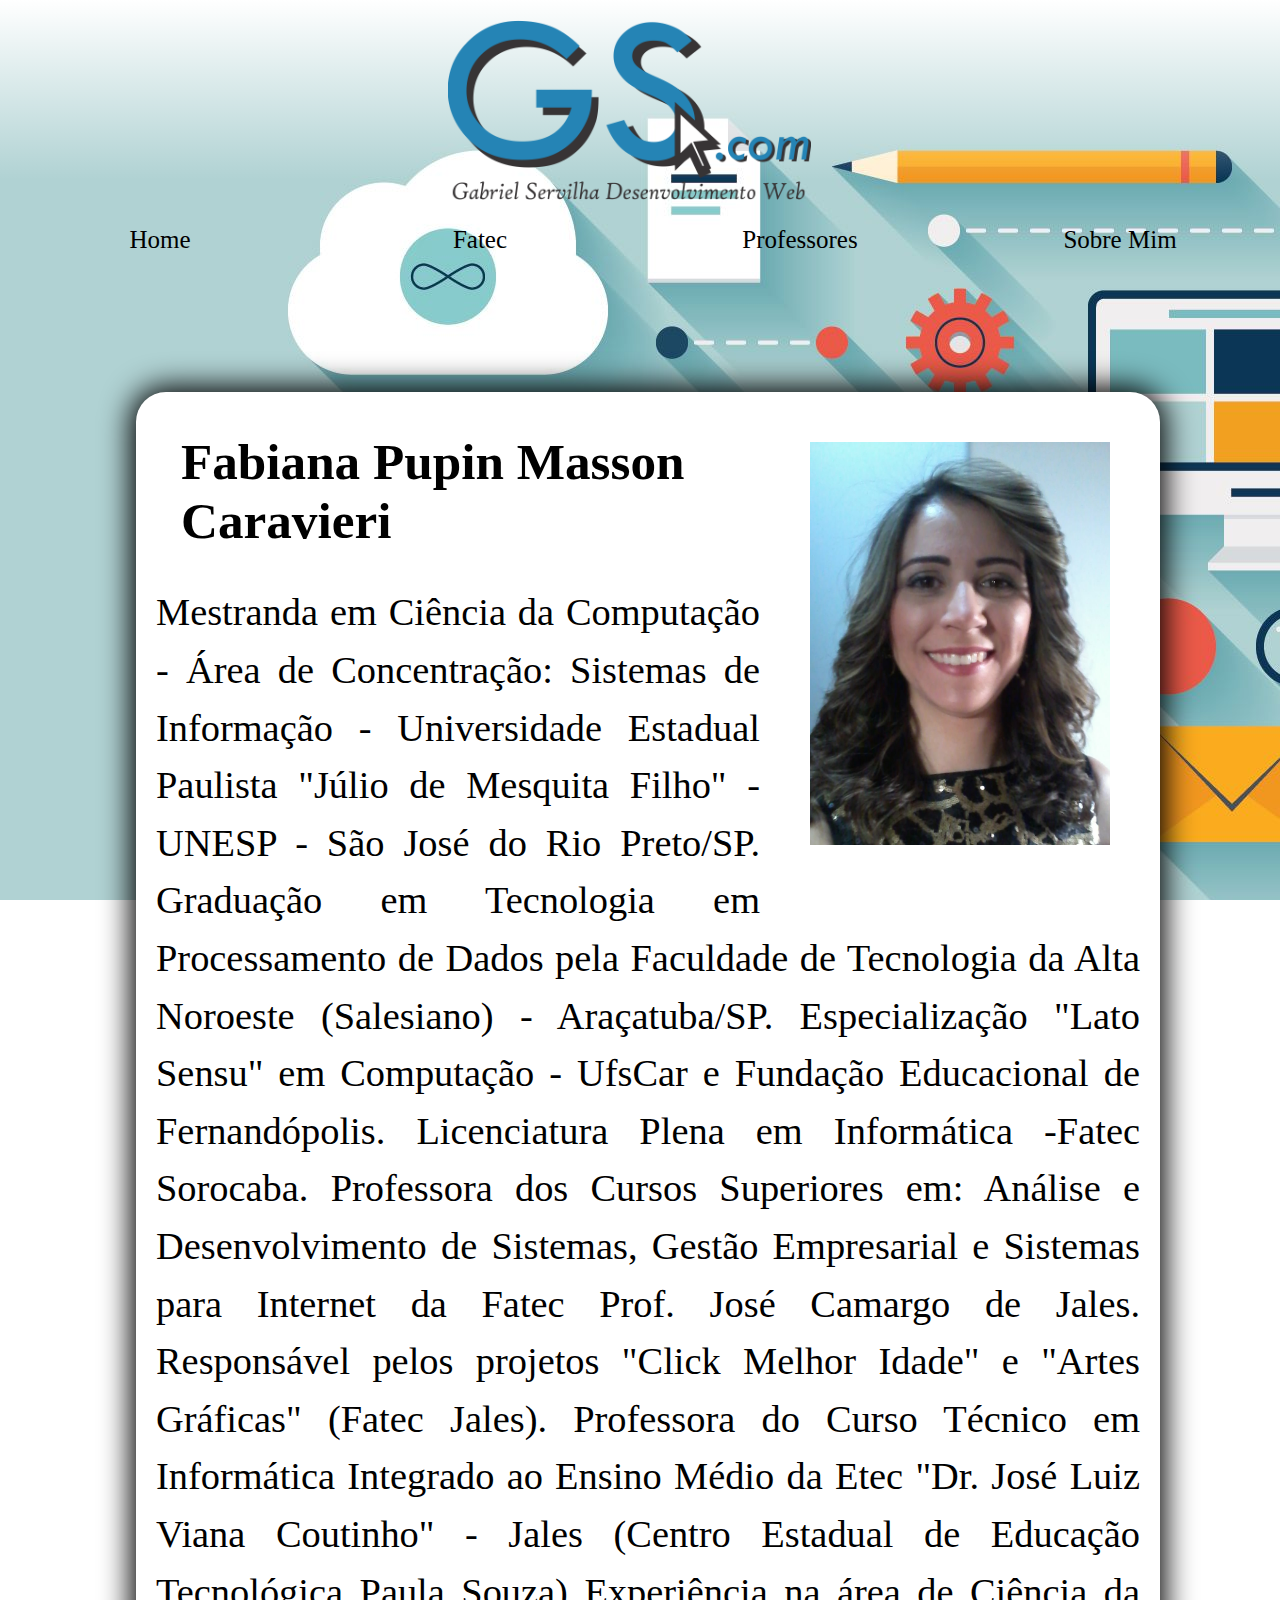
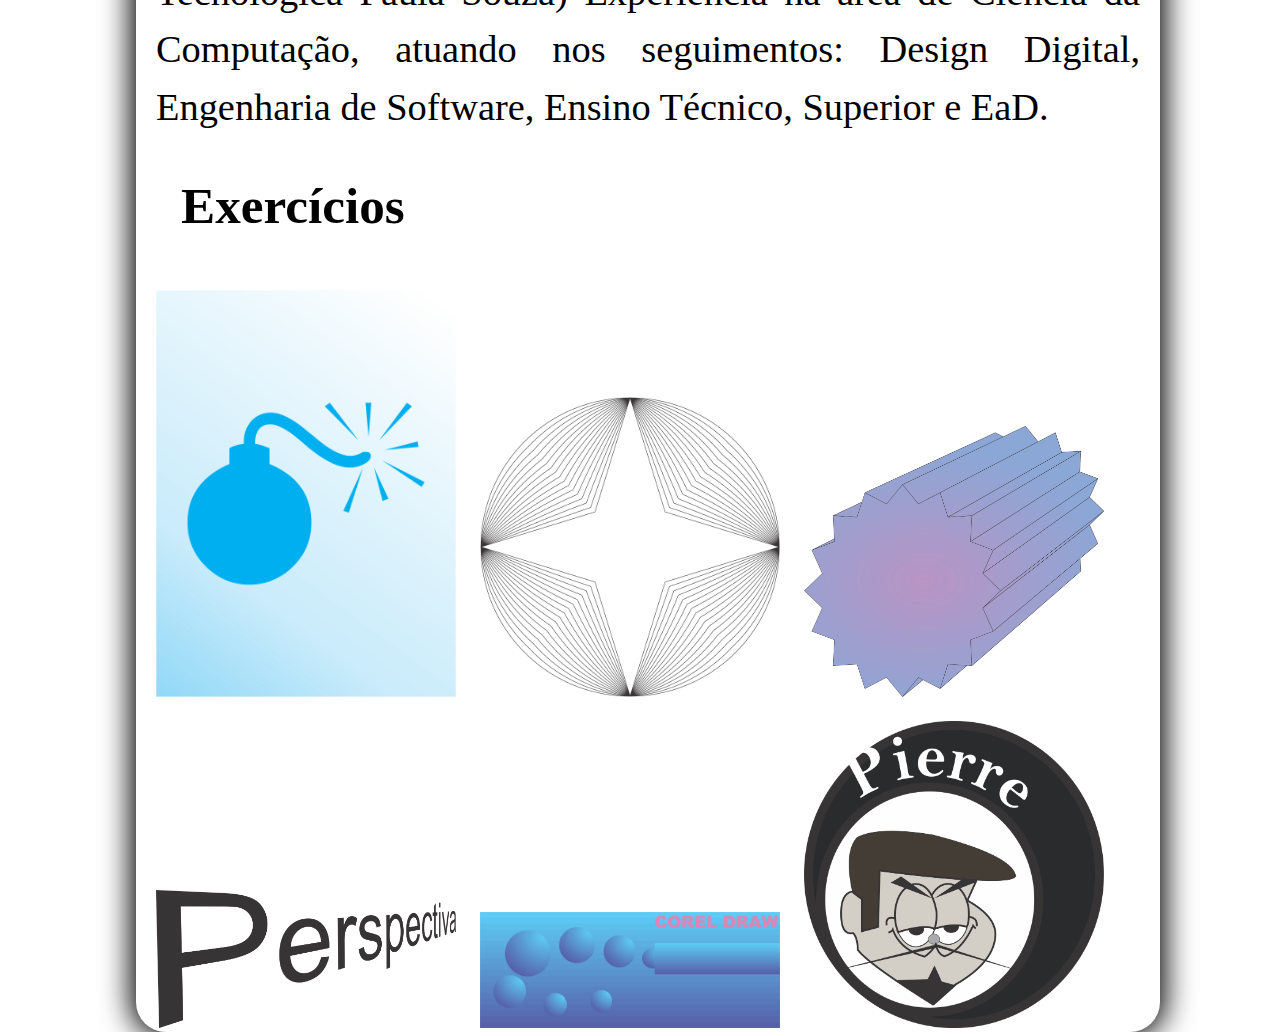
<file: design.html>
<!DOCTYPE html">
<html lang="pt-br">
<head>
    <title> Gabriel Servilha  </title>
	<meta charset="UTF-8"/>
	<meta name="viewport" content="width=device width, initial-scale=1.0">
	<link rel="stylesheet" href="css/estilos.css" type="text/css" media="all" />
</head>

<body class="fundodesign">	

<section>
	<img class="logodaora" alt="logo do site" src="Imagens/Logo_Site.png" />

	<nav>
		<ul id="menu">
			<li><a href="index.html">Home</a></li>
			<li><a href="fatec.html">Fatec</a></li>
			<li><a>Professores</a>
				<ul>
					<li><a href="algoritmo.html">Lígia Rodrigues Prete</a></li>
					<li><a href="bases.html">Virgílio Fries Muller</li>
					<li><a href="design.html">Fabiana Pupin Masson Caravieri</li>
					<li><a href="matematica.html">Andrea Piranhe da Silva</li>
					<li><a href="portugues.html">Selma Marques da Silva Fávaro</li>
					<li><a href="padroes_e_projetos.html">Alexandre Aparecido Bernardes</li>					
				</ul>
			</li>
			<li><a href="sobre_mim.html">Sobre Mim</a></li>
		</ul>
	</nav>	
</section>

	<article>
	<img id="imagem" src="Imagens/fabiana.gif">
	<h1>Fabiana Pupin Masson Caravieri</h1>
	<p>Mestranda em Ciência da Computação - Área de Concentração: Sistemas de Informação - Universidade Estadual Paulista "Júlio de Mesquita Filho" - UNESP - São José do Rio Preto/SP. Graduação em Tecnologia em Processamento de Dados pela Faculdade de Tecnologia da Alta Noroeste (Salesiano) - Araçatuba/SP. Especialização "Lato Sensu" em Computação - UfsCar e Fundação Educacional de Fernandópolis. Licenciatura Plena em Informática -Fatec Sorocaba. Professora dos Cursos Superiores em: Análise e Desenvolvimento de Sistemas, Gestão Empresarial e Sistemas para Internet da Fatec Prof. José Camargo de Jales. Responsável pelos projetos "Click Melhor Idade" e "Artes Gráficas" (Fatec Jales). Professora do Curso Técnico em Informática Integrado ao Ensino Médio da Etec "Dr. José Luiz Viana Coutinho" - Jales (Centro Estadual de Educação Tecnológica Paula Souza) Experiência na área de Ciência da Computação, atuando nos seguimentos: Design Digital, Engenharia de Software, Ensino Técnico, Superior e EaD.</p>
	<h1>Exercícios</h1>
	<img src="Imagens/bomba_logo.png">
	<img src="Imagens/estrela_logo.png">
	<img src="Imagens/forma_logo.png">
	<img src="Imagens/perspectiva_logo.png">
	<img src="Imagens/gradiente_logo.png">
	<img src="Imagens/pierre_logo.png">
	</article>
	
	
</body>
</file>
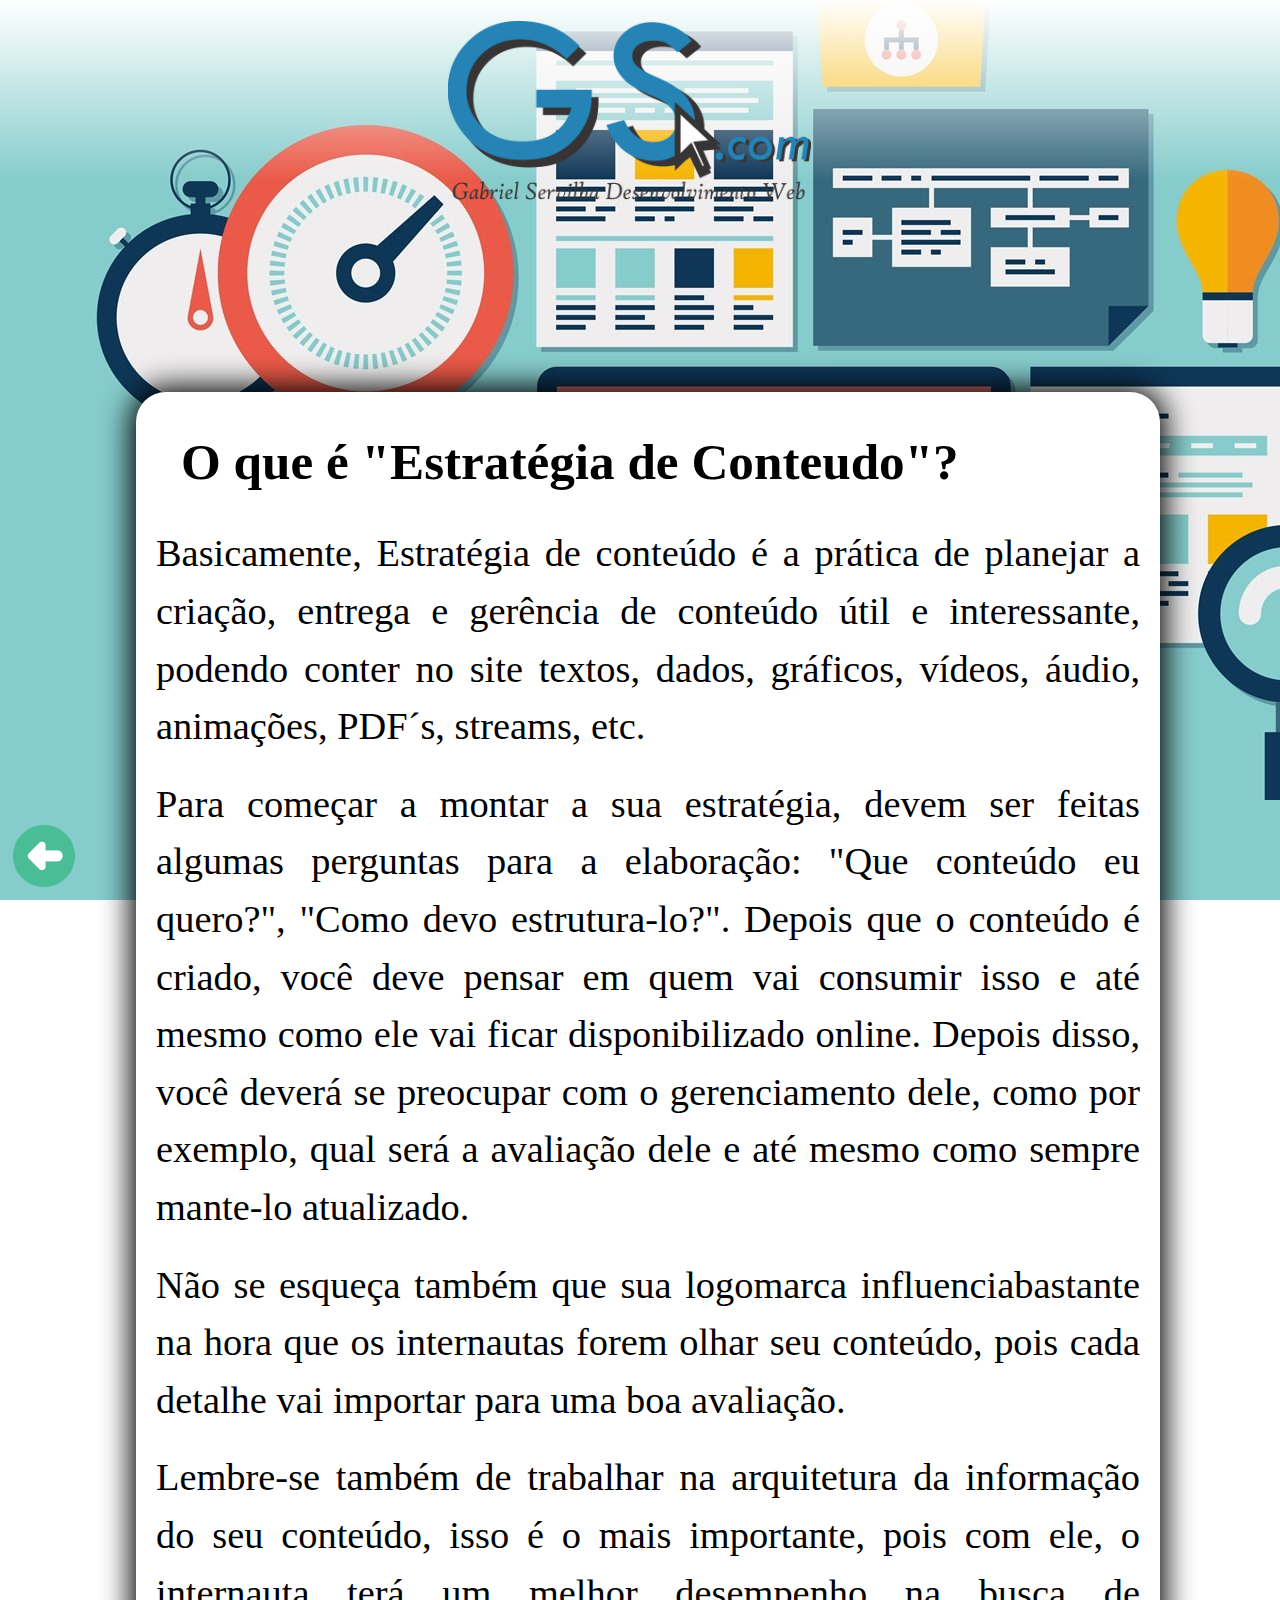
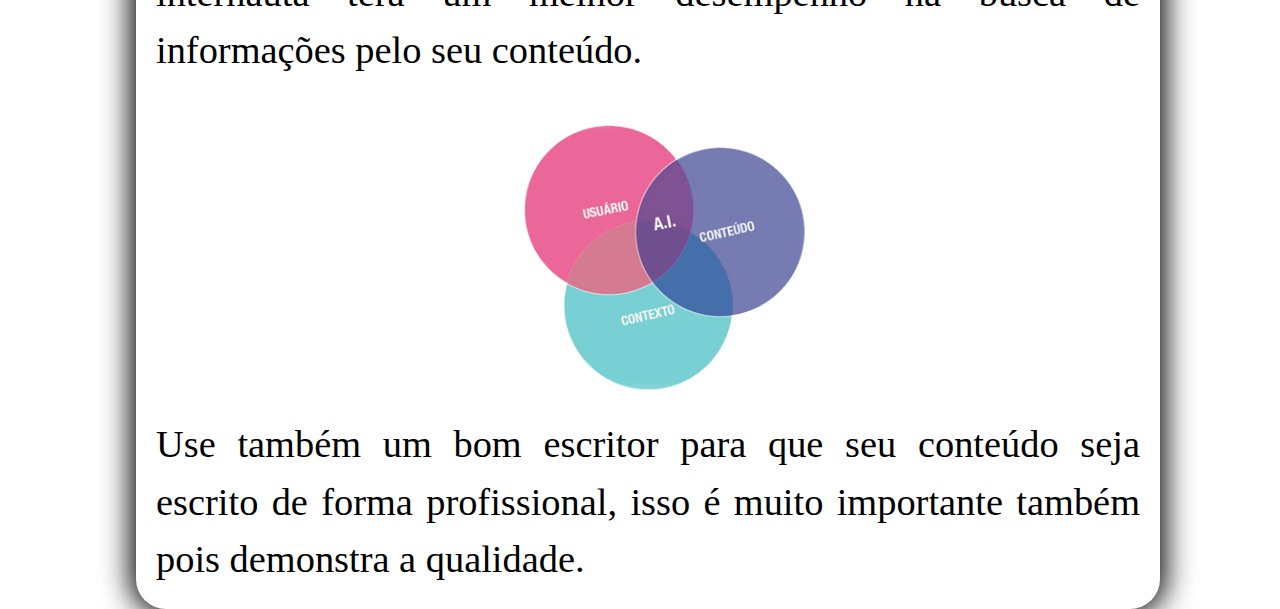
<file: estrategia_de_conteudo.html>
<!DOCTYPE html">
<html lang="pt-br">
<head>
    <title> Gabriel Servilha  </title>
	<meta charset="UTF-8"/>
	<meta name="viewport" content="width=device width, initial-scale=1.0">
	<link rel="stylesheet" href="css/estilos.css" type="text/css" media="all" />
</head>

<body class="fundoestrategia">	

<section>
	<img class="logodaora" alt="logo do site" src="Imagens/Logo_Site.png"/>

</section>

	<article>
	<h1>O que é "Estratégia de Conteudo"?</h1>
	<p>Basicamente, Estratégia de conteúdo é a prática de planejar a
criação, entrega e gerência de conteúdo útil e
interessante, podendo conter no site textos, dados, gráficos, vídeos, áudio, animações,
PDF´s, streams, etc.</p>
	<p>Para começar a montar a sua estratégia, devem ser feitas algumas perguntas para a elaboração: "Que conteúdo eu quero?", "Como devo estrutura-lo?". Depois que o conteúdo é criado, você deve pensar em quem vai consumir isso e até mesmo como ele vai ficar disponibilizado online. Depois disso, você deverá se preocupar com o gerenciamento dele, como por exemplo, qual será a avaliação dele e até mesmo como sempre mante-lo atualizado.</p>
	<p>Não se esqueça também que sua logomarca influenciabastante na hora que os internautas forem olhar seu conteúdo, pois cada detalhe vai importar para uma boa avaliação.</p> 
	<p>Lembre-se também de trabalhar na arquitetura da informação do seu conteúdo, isso é o mais importante, pois com ele, o internauta terá um melhor desempenho na busca de informações pelo seu conteúdo.</p>	
	<img class="arquitetura_da_informacao" alt="arquitetura da informacao" src="Imagens/arquitetura_da_informacao.png">
	<p>Use também um bom escritor para que seu conteúdo seja escrito de forma profissional, isso é muito importante também pois demonstra a qualidade.</p>
	</article>
	<a href="bases.html"><img class="seta" src="Imagens/seta_voltar.png"></a>
</body>
</file>
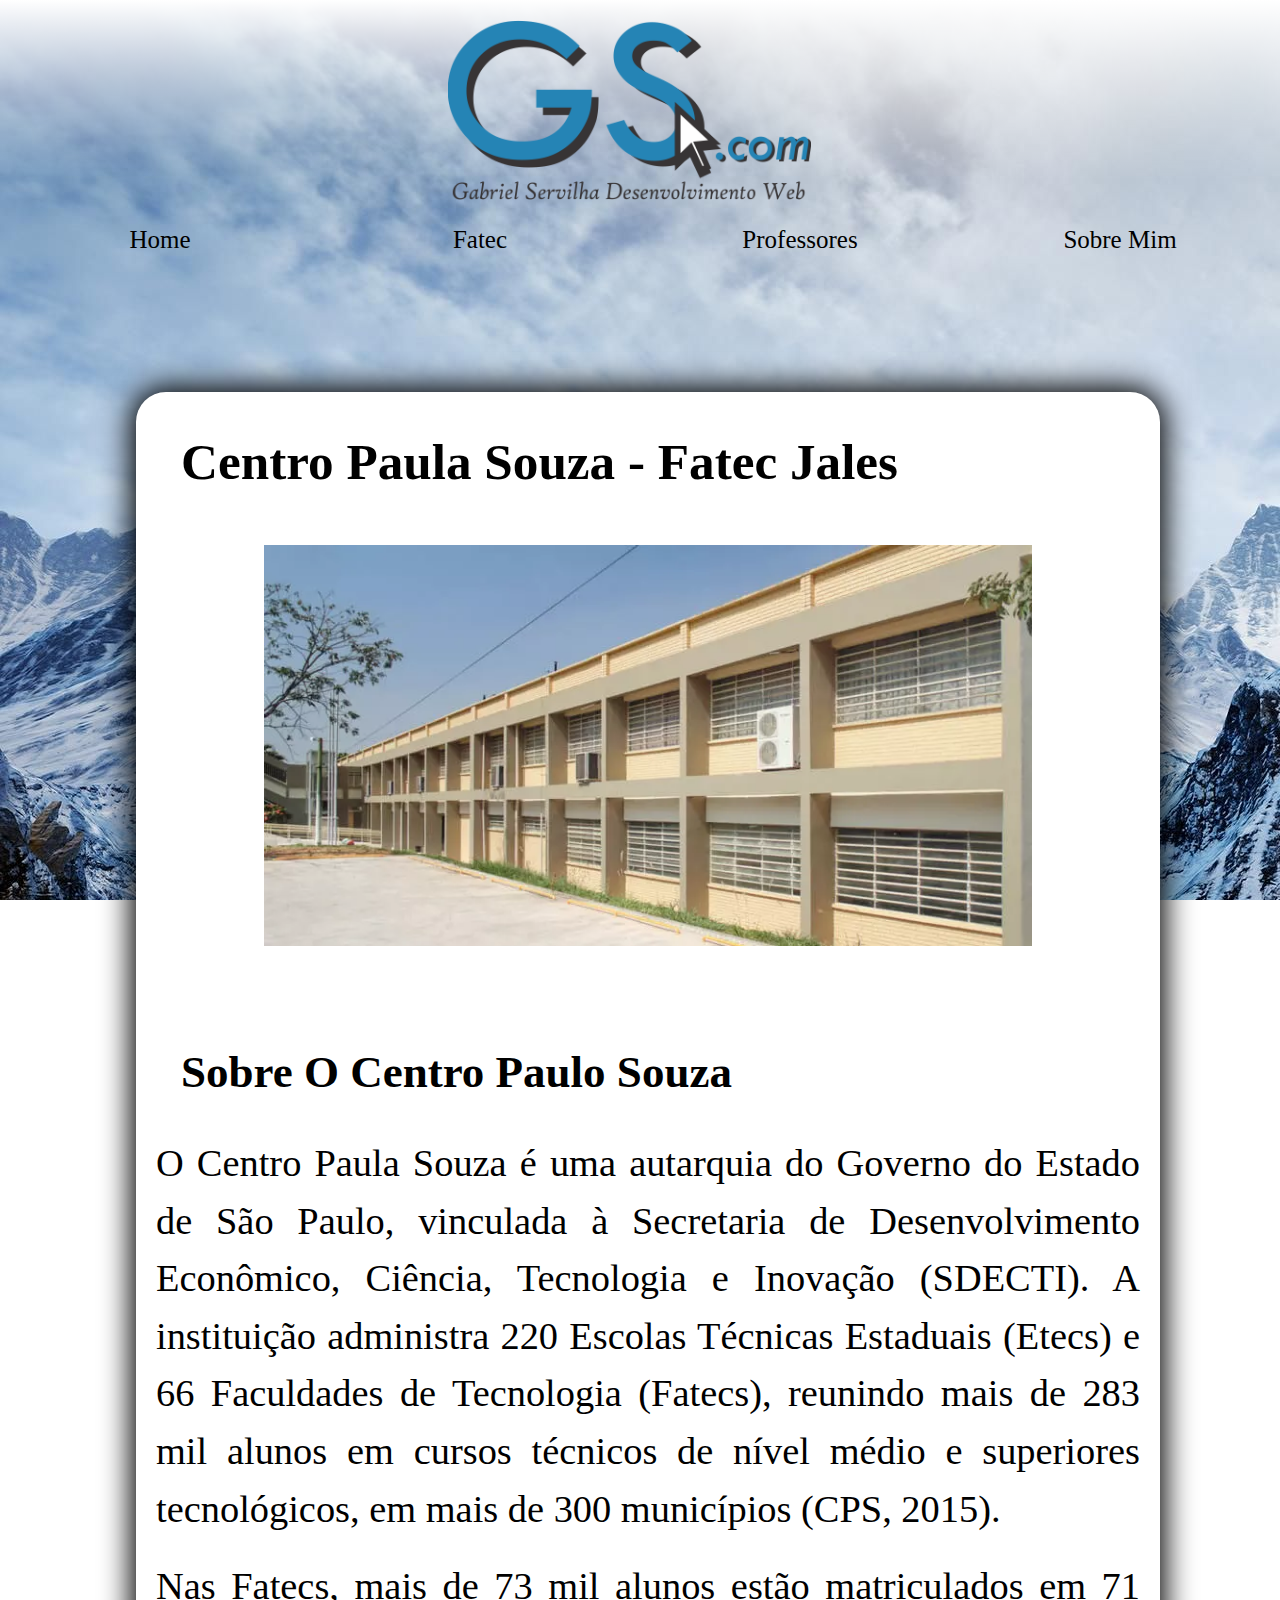
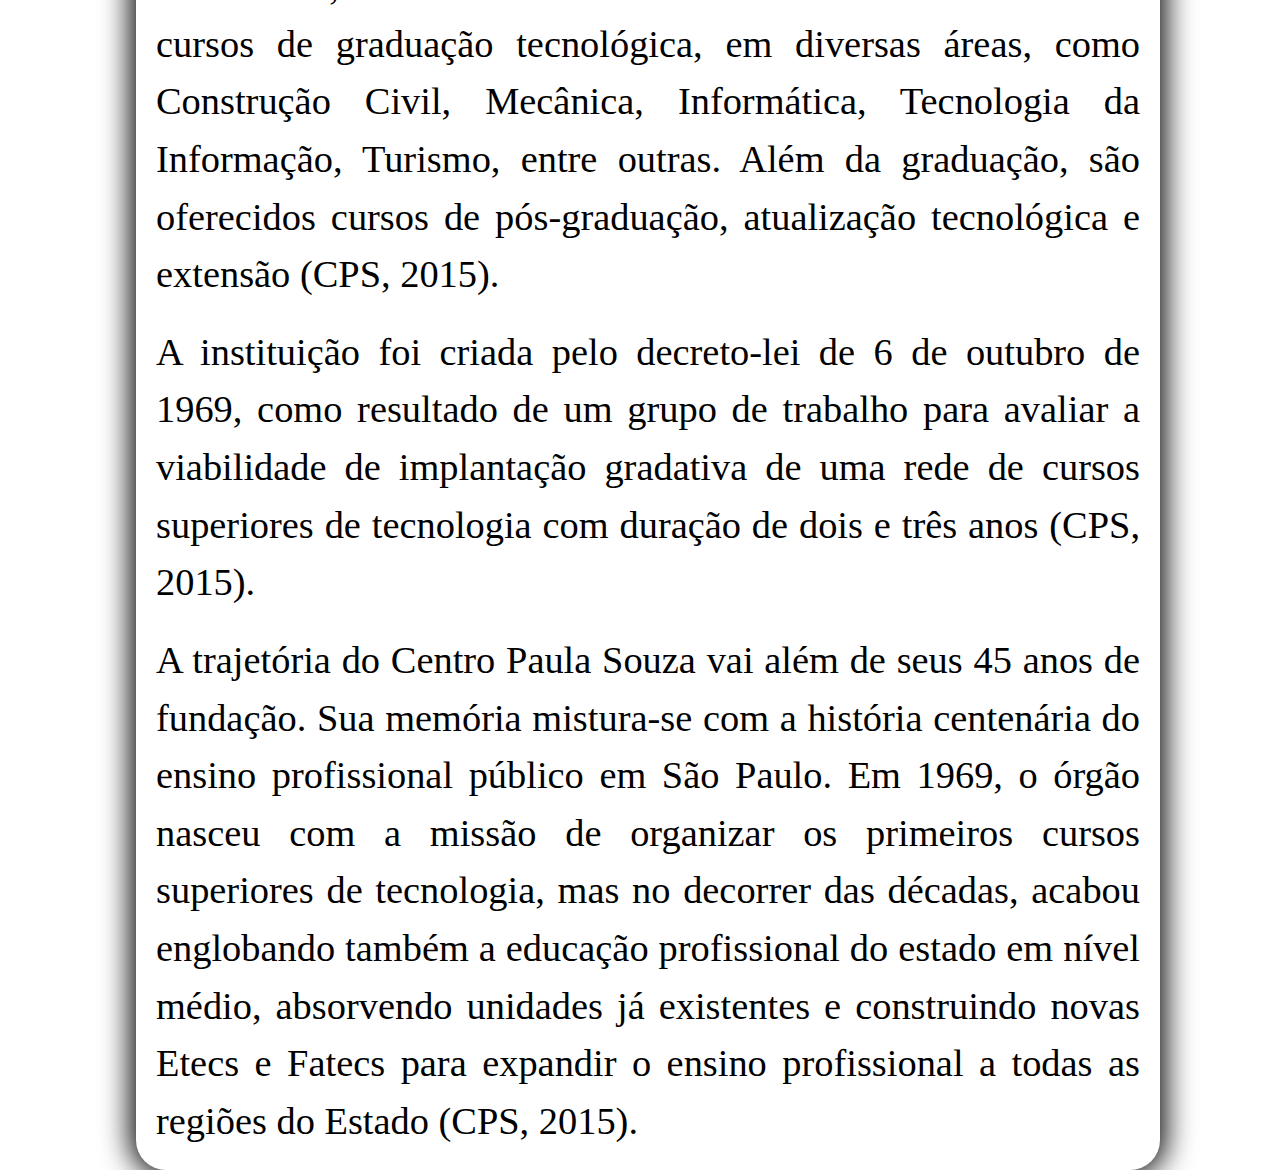
<file: fatec.html>
<!DOCTYPE html">
<html lang="pt-br">
<head>
    <title> Gabriel Servilha  </title>
	<meta charset="UTF-8"/>
	<meta name="viewport" content="width=device width, initial-scale=1.0">
	<link rel="stylesheet" href="css/estilos.css" type="text/css" media="all" />
</head>

<body>	

<section>
	<img class="logodaora" alt="logo do site" src="Imagens/Logo_Site.png" />

	<nav>
		<ul id="menu">
			<li><a href="index.html">Home</a></li>
			<li><a href="fatec.html">Fatec</a></li>
			<li><a>Professores</a>
				<ul>
					<li><a href="algoritmo.html">Lígia Rodrigues Prete</a></li>
					<li><a href="bases.html">Virgílio Fries Muller</li>
					<li><a href="design.html">Fabiana Pupin Masson Caravieri</li>
					<li><a href="matematica.html">Andrea Piranhe da Silva</li>
					<li><a href="portugues.html">Selma Marques da Silva Fávaro</li>
					<li><a href="padroes_e_projetos.html">Alexandre Aparecido Bernardes</li>					
				</ul>
			</li>
			<li><a href="sobre_mim.html">Sobre Mim</a></li>
		</ul>
	</nav>	
</section>

	<article>
	<h1>Centro Paula Souza - Fatec Jales</h1>
	<img class="fatec" src="Imagens/fatec.jpg"/>
	<h2>Sobre O Centro Paulo Souza</h2>
	<p>O Centro Paula Souza é uma autarquia do Governo do Estado de São Paulo, vinculada à Secretaria de Desenvolvimento Econômico, Ciência, Tecnologia e Inovação (SDECTI). A instituição administra 220 Escolas Técnicas Estaduais (Etecs) e 66 Faculdades de Tecnologia (Fatecs), reunindo mais de 283 mil alunos em cursos técnicos de nível médio e superiores tecnológicos, em mais de 300 municípios (CPS, 2015).</p>
	<p>Nas Fatecs, mais de 73 mil alunos estão matriculados em 71 cursos de graduação tecnológica, em diversas áreas, como Construção Civil, Mecânica, Informática, Tecnologia da Informação, Turismo, entre outras. Além da graduação, são oferecidos cursos de pós-graduação, atualização tecnológica e extensão (CPS, 2015).</p>
	<p>A instituição foi criada pelo decreto-lei de 6 de outubro de 1969, como resultado de um grupo de trabalho para avaliar a viabilidade de implantação gradativa de uma rede de cursos superiores de tecnologia com duração de dois e três anos (CPS, 2015).</p>
	<p>A trajetória do Centro Paula Souza vai além de seus 45 anos de fundação. Sua memória mistura-se com a história centenária do ensino profissional público em São Paulo. Em 1969, o órgão nasceu com a missão de organizar os primeiros cursos superiores de tecnologia, mas no decorrer das décadas, acabou englobando também a educação profissional do estado em nível médio, absorvendo unidades já existentes e construindo novas Etecs e Fatecs para expandir o ensino profissional a todas as regiões do Estado (CPS, 2015).</p>
	</article>
	
	
</body>
</file>
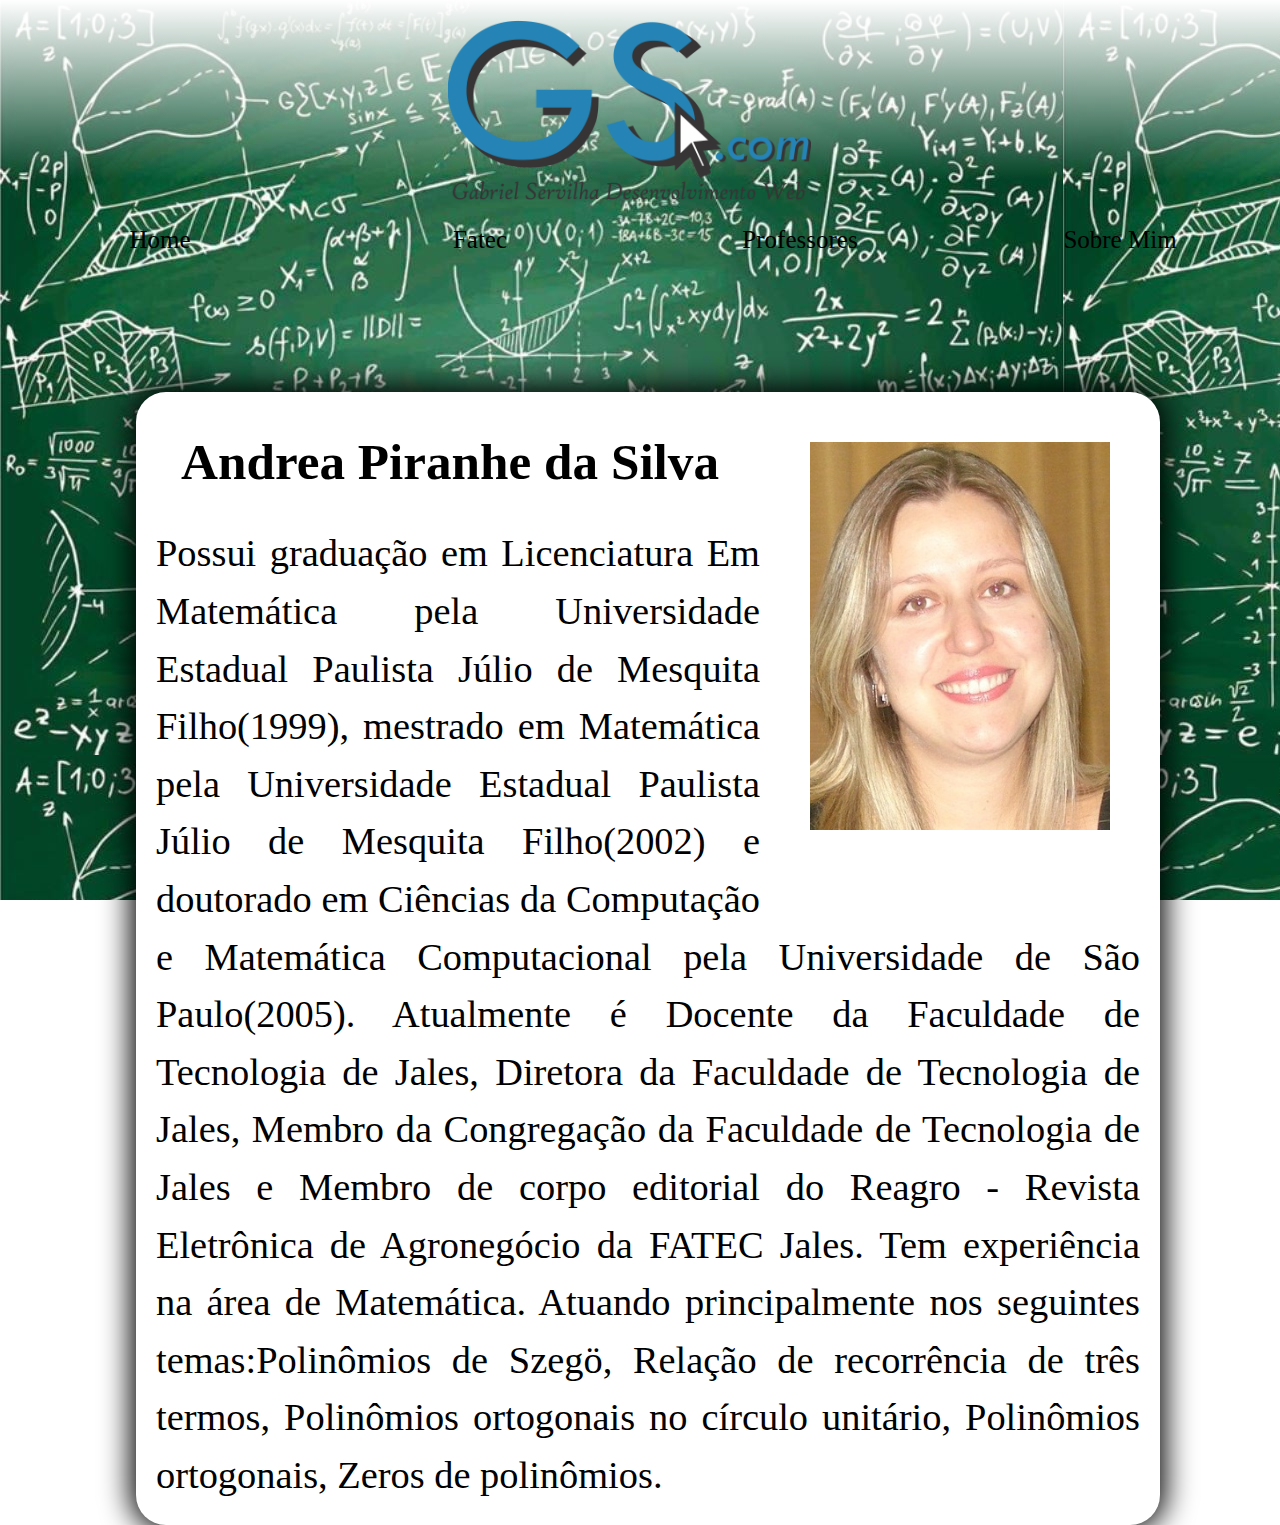
<file: matematica.html>
<!DOCTYPE html">
<html lang="pt-br">
<head>
    <title> Gabriel Servilha  </title>
	<meta charset="UTF-8"/>
	<meta name="viewport" content="width=device width, initial-scale=1.0">
	<link rel="stylesheet" href="css/estilos.css" type="text/css" media="all" />
</head>

<body class="fundomatematica">	

<section>
	<img class="logodaora" alt="logo do site" src="Imagens/Logo_Site.png" />

	<nav>
		<ul id="menu">
			<li><a href="index.html">Home</a></li>
			<li><a href="fatec.html">Fatec</a></li>
			<li><a>Professores</a>
				<ul>
					<li><a href="algoritmo.html">Lígia Rodrigues Prete</a></li>
					<li><a href="bases.html">Virgílio Fries Muller</li>
					<li><a href="design.html">Fabiana Pupin Masson Caravieri</li>
					<li><a href="matematica.html">Andrea Piranhe da Silva</li>
					<li><a href="portugues.html">Selma Marques da Silva Fávaro</li>
					<li><a href="padroes_e_projetos.html">Alexandre Aparecido Bernardes</li>					
				</ul>
			</li>
			<li><a href="sobre_mim.html">Sobre Mim</a></li>
		</ul>
	</nav>	
</section>

	<article>
	<img id="imagem" src="Imagens/andrea.gif">
	<h1>Andrea Piranhe da Silva</h1>
	<p>Possui graduação em Licenciatura Em Matemática pela Universidade Estadual Paulista Júlio de Mesquita Filho(1999), mestrado em Matemática pela Universidade Estadual Paulista Júlio de Mesquita Filho(2002) e doutorado em Ciências da Computação e Matemática Computacional pela Universidade de São Paulo(2005). Atualmente é Docente da Faculdade de Tecnologia de Jales, Diretora da Faculdade de Tecnologia de Jales, Membro da Congregação da Faculdade de Tecnologia de Jales e Membro de corpo editorial do Reagro - Revista Eletrônica de Agronegócio da FATEC Jales. Tem experiência na área de Matemática. Atuando principalmente nos seguintes temas:Polinômios de Szegö, Relação de recorrência de três termos, Polinômios ortogonais no círculo unitário, Polinômios ortogonais, Zeros de polinômios.</p>
	</article>
	
	
</body>
</file>
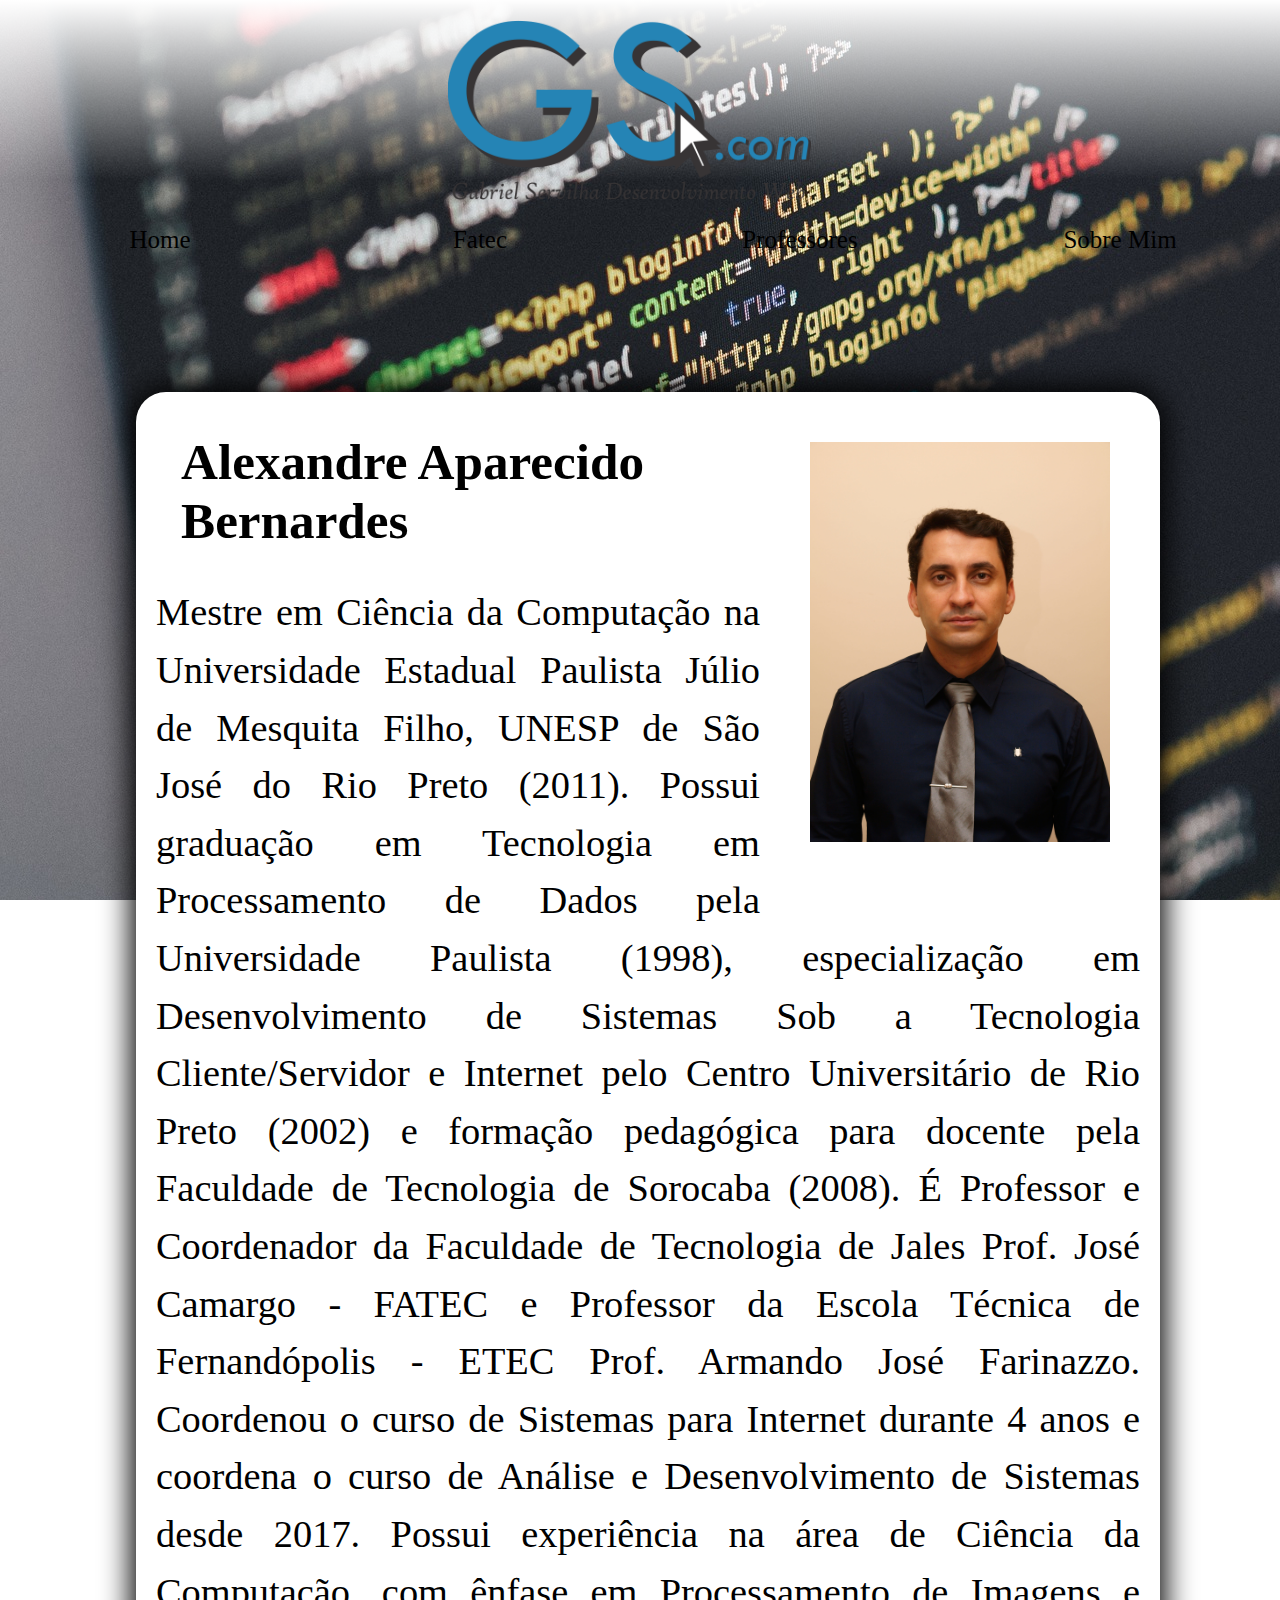
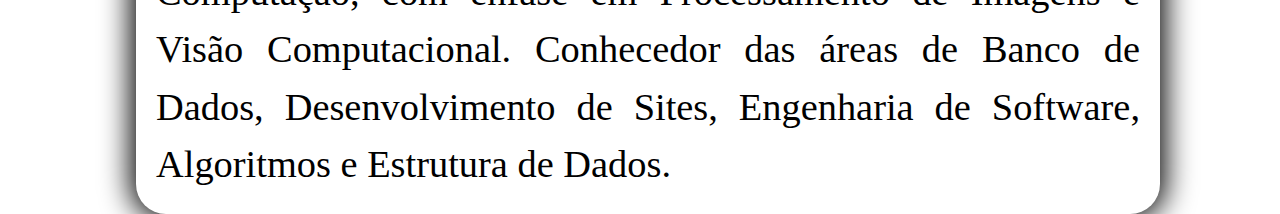
<file: padroes_e_projetos.html>
﻿<!DOCTYPE html">
<html lang="pt-br">
<head>
    <title> Gabriel Servilha  </title>
	<meta charset="UTF-8"/>
	<meta name="viewport" content="width=device width, initial-scale=1.0">
	<link rel="stylesheet" href="css/estilos.css" type="text/css" media="all" />
</head>

<body class="fundopadroeseprojetos">	

<section>
	<img class="logodaora" alt="logo do site" src="Imagens/Logo_Site.png" />

	<nav>
		<ul id="menu">
			<li><a href="index.html">Home</a></li>
			<li><a href="fatec.html">Fatec</a></li>
			<li><a>Professores</a>
				<ul>
					<li><a href="algoritmo.html">Lígia Rodrigues Prete</a></li>
					<li><a href="bases.html">Virgílio Fries Muller</li>
					<li><a href="design.html">Fabiana Pupin Masson Caravieri</li>
					<li><a href="matematica.html">Andrea Piranhe da Silva</li>
					<li><a href="portugues.html">Selma Marques da Silva Fávaro</li>
					<li><a href="padroes_e_projetos.html">Alexandre Aparecido Bernardes</li>					
				</ul>
			</li>
			<li><a href="sobre_mim.html">Sobre Mim</a></li>
		</ul>
	</nav>	
</section>

	<article>
		<img alt="professor alexandre" id="imagem" src="Imagens/alexandre.gif">
		<h1>Alexandre Aparecido Bernardes</h1>
		<p>Mestre em Ciência da Computação na Universidade Estadual Paulista Júlio de Mesquita Filho, UNESP de São José do Rio Preto (2011). Possui graduação em Tecnologia em Processamento de Dados pela Universidade Paulista (1998), especialização em Desenvolvimento de Sistemas Sob a Tecnologia Cliente/Servidor e Internet pelo Centro Universitário de Rio Preto (2002) e formação pedagógica para docente pela Faculdade de Tecnologia de Sorocaba (2008). É Professor e Coordenador da Faculdade de Tecnologia de Jales Prof. José Camargo - FATEC e Professor da Escola Técnica de Fernandópolis - ETEC Prof. Armando José Farinazzo. Coordenou o curso de Sistemas para Internet durante 4 anos e coordena o curso de Análise e Desenvolvimento de Sistemas desde 2017. Possui experiência na área de Ciência da Computação, com ênfase em Processamento de Imagens e Visão Computacional. Conhecedor das áreas de Banco de Dados, Desenvolvimento de Sites, Engenharia de Software, Algoritmos e Estrutura de Dados.</p>
	</article>
	
	
</body>
</file>
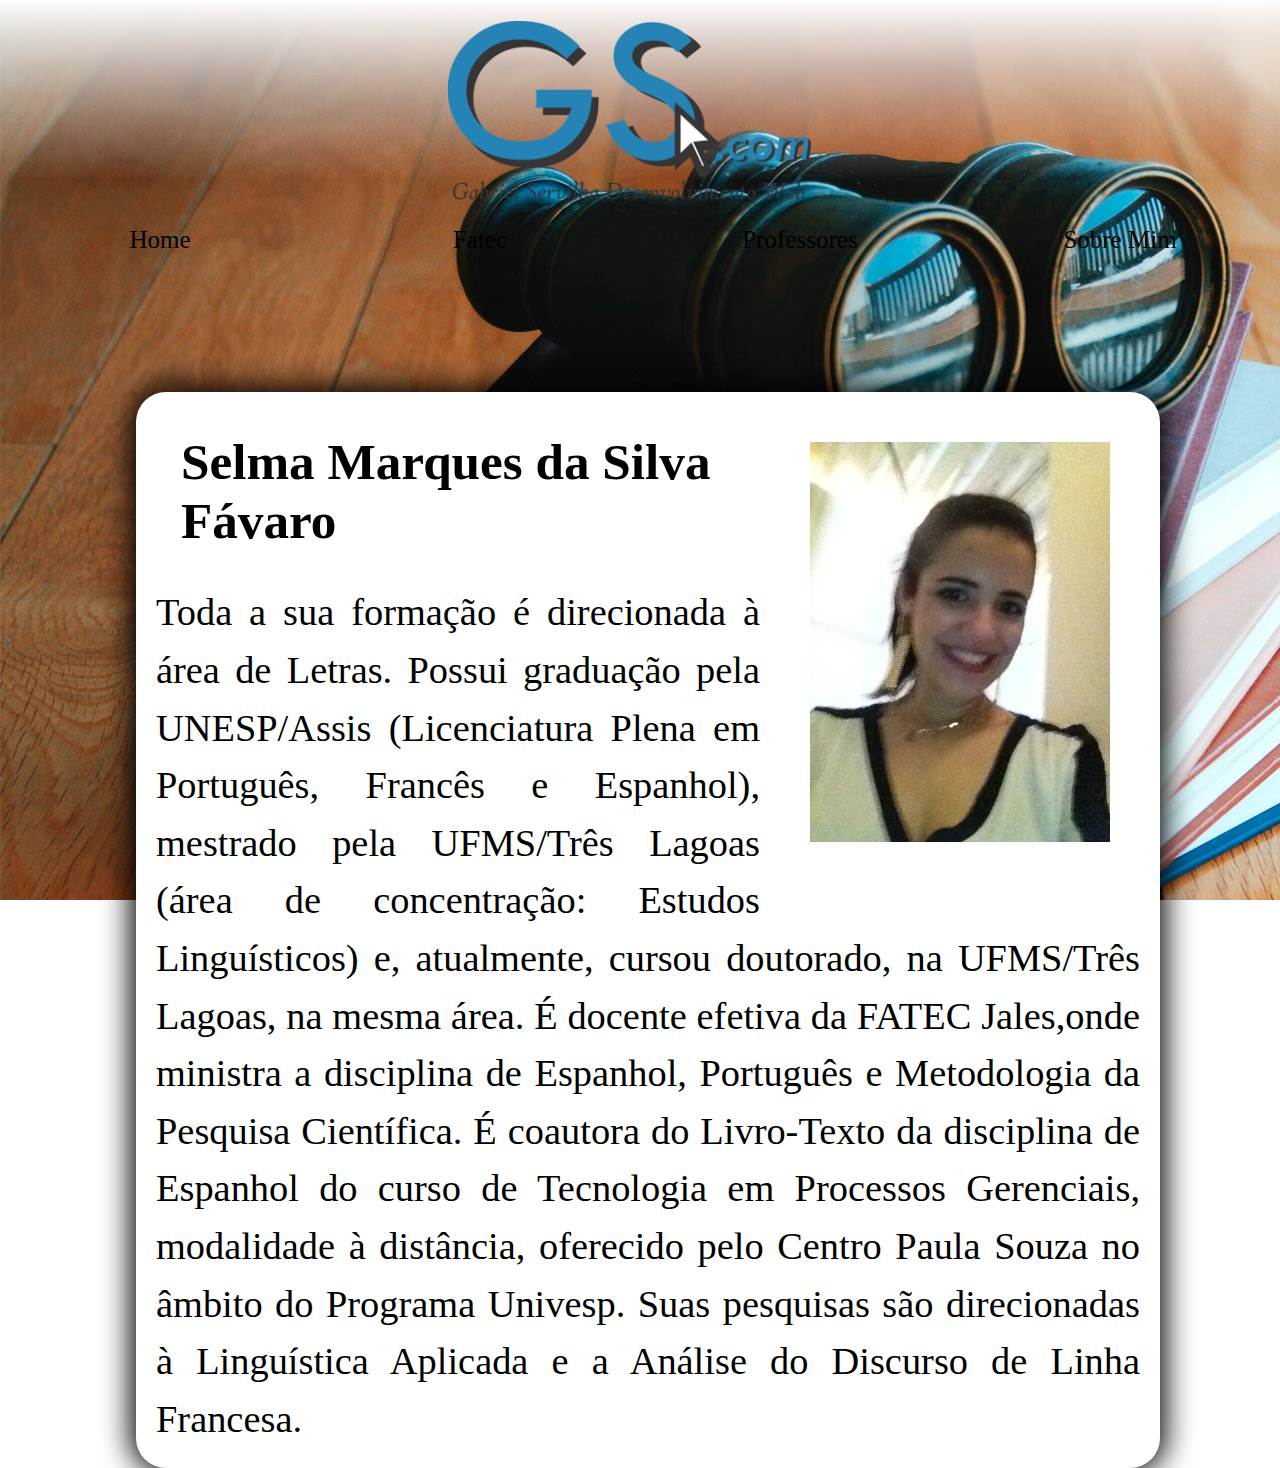
<file: portugues.html>
<!DOCTYPE html">
<html lang="pt-br">
<head>
    <title> Gabriel Servilha  </title>
	<meta charset="UTF-8"/>
	<meta name="viewport" content="width=device width, initial-scale=1.0">
	<link rel="stylesheet" href="css/estilos.css" type="text/css" media="all" />
</head>

<body class="fundoportugues" alt="fundo" background="Imagens/portugues.jpg">	

<section>
	<img class="logodaora" alt="logo do site" src="Imagens/Logo_Site.png" />

	<nav>
		<ul id="menu">
			<li><a href="index.html">Home</a></li>
			<li><a href="fatec.html">Fatec</a></li>
			<li><a>Professores</a>
				<ul>
					<li><a href="algoritmo.html">Lígia Rodrigues Prete</a></li>
					<li><a href="bases.html">Virgílio Fries Muller</li>
					<li><a href="design.html">Fabiana Pupin Masson Caravieri</li>
					<li><a href="matematica.html">Andrea Piranhe da Silva</li>
					<li><a href="portugues.html">Selma Marques da Silva Fávaro</li>
					<li><a href="padroes_e_projetos.html">Alexandre Aparecido Bernardes</li>					
				</ul>
			</li>
			<li><a href="sobre_mim.html">Sobre Mim</a></li>
		</ul>
	</nav>	
</section>

	<article>
	<img alt="professora selma" id="imagem" src="Imagens/selma.gif">
	<h1>Selma Marques da Silva Fávaro</h1>
	<p>Toda a sua formação é direcionada à área de Letras. Possui graduação pela UNESP/Assis (Licenciatura Plena em Português, Francês e Espanhol), mestrado pela UFMS/Três Lagoas (área de concentração: Estudos Linguísticos) e, atualmente, cursou doutorado, na UFMS/Três Lagoas, na mesma área. É docente efetiva da FATEC Jales,onde ministra a disciplina de Espanhol, Português e Metodologia da Pesquisa Científica. É coautora do Livro-Texto da disciplina de Espanhol do curso de Tecnologia em Processos Gerenciais, modalidade à distância, oferecido pelo Centro Paula Souza no âmbito do Programa Univesp. Suas pesquisas são direcionadas à Linguística Aplicada e a Análise do Discurso de Linha Francesa.</p>
	</article>
	
	
</body>
</file>
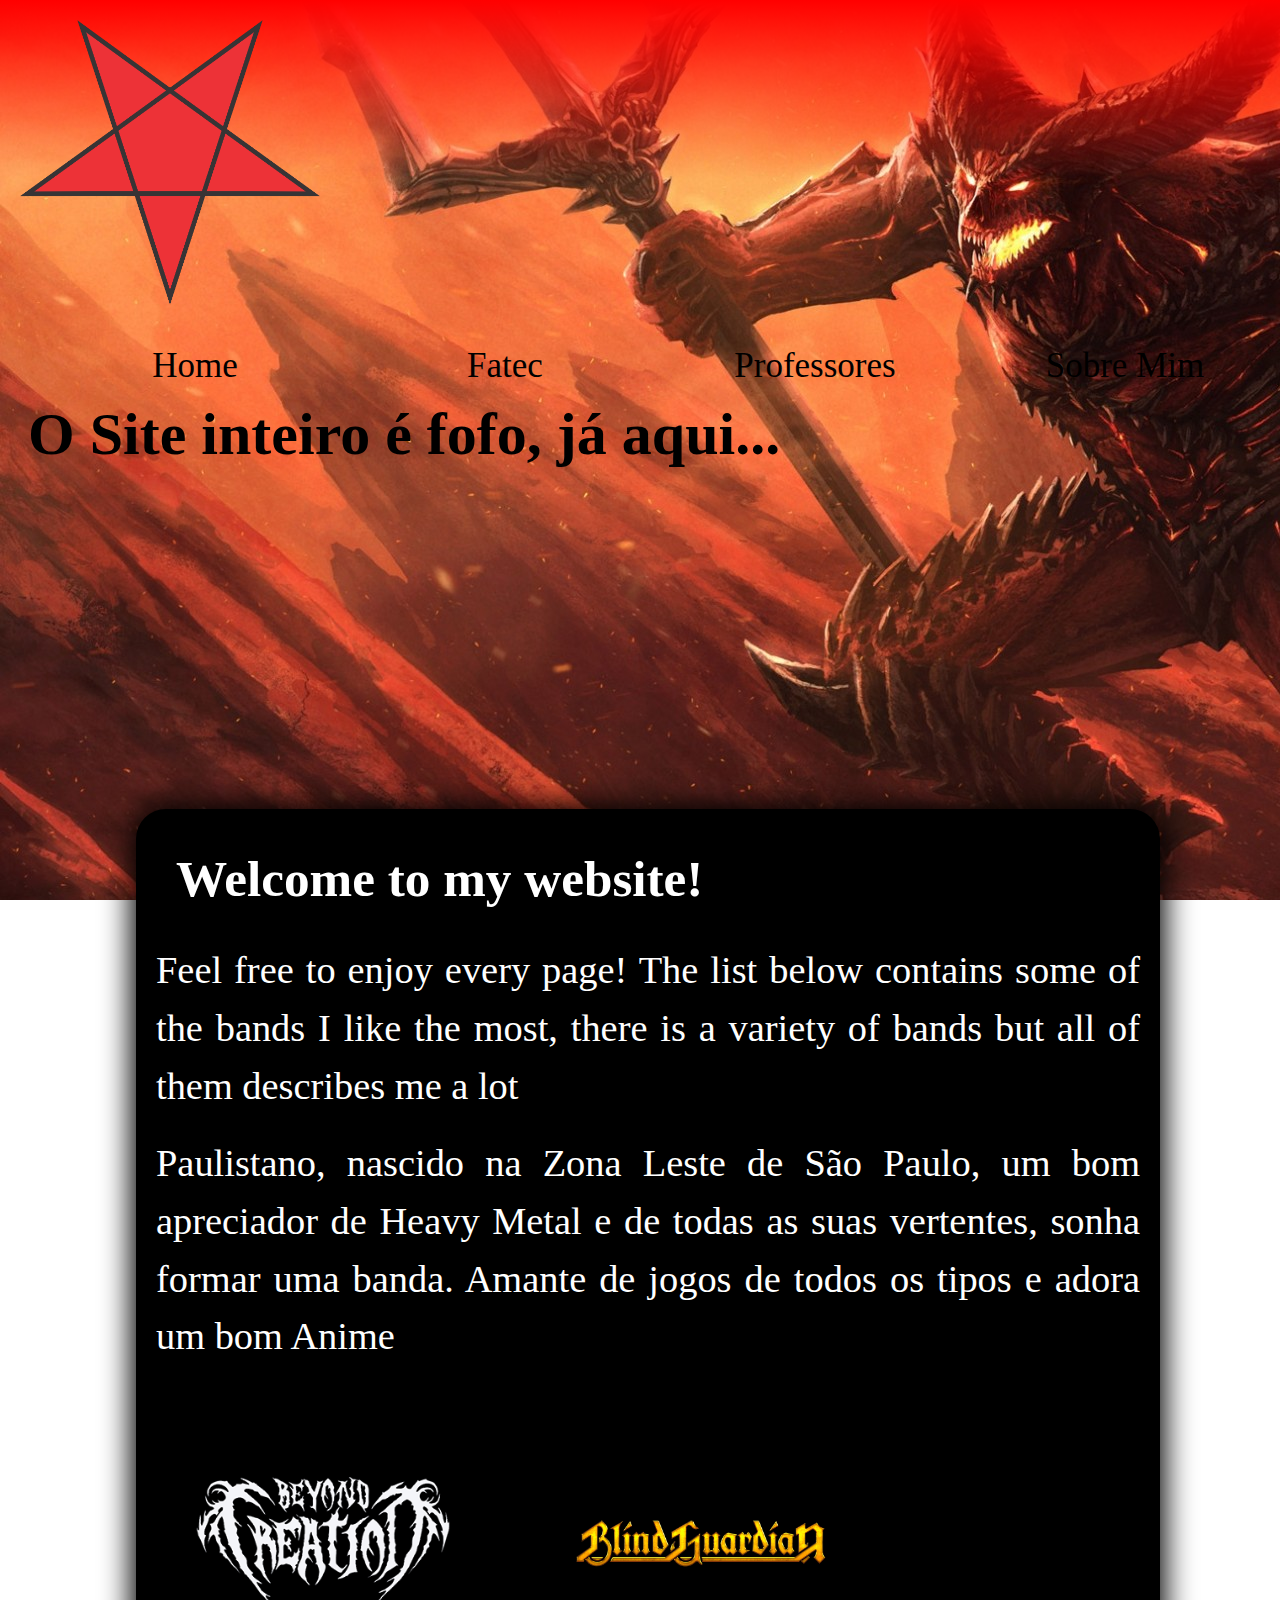
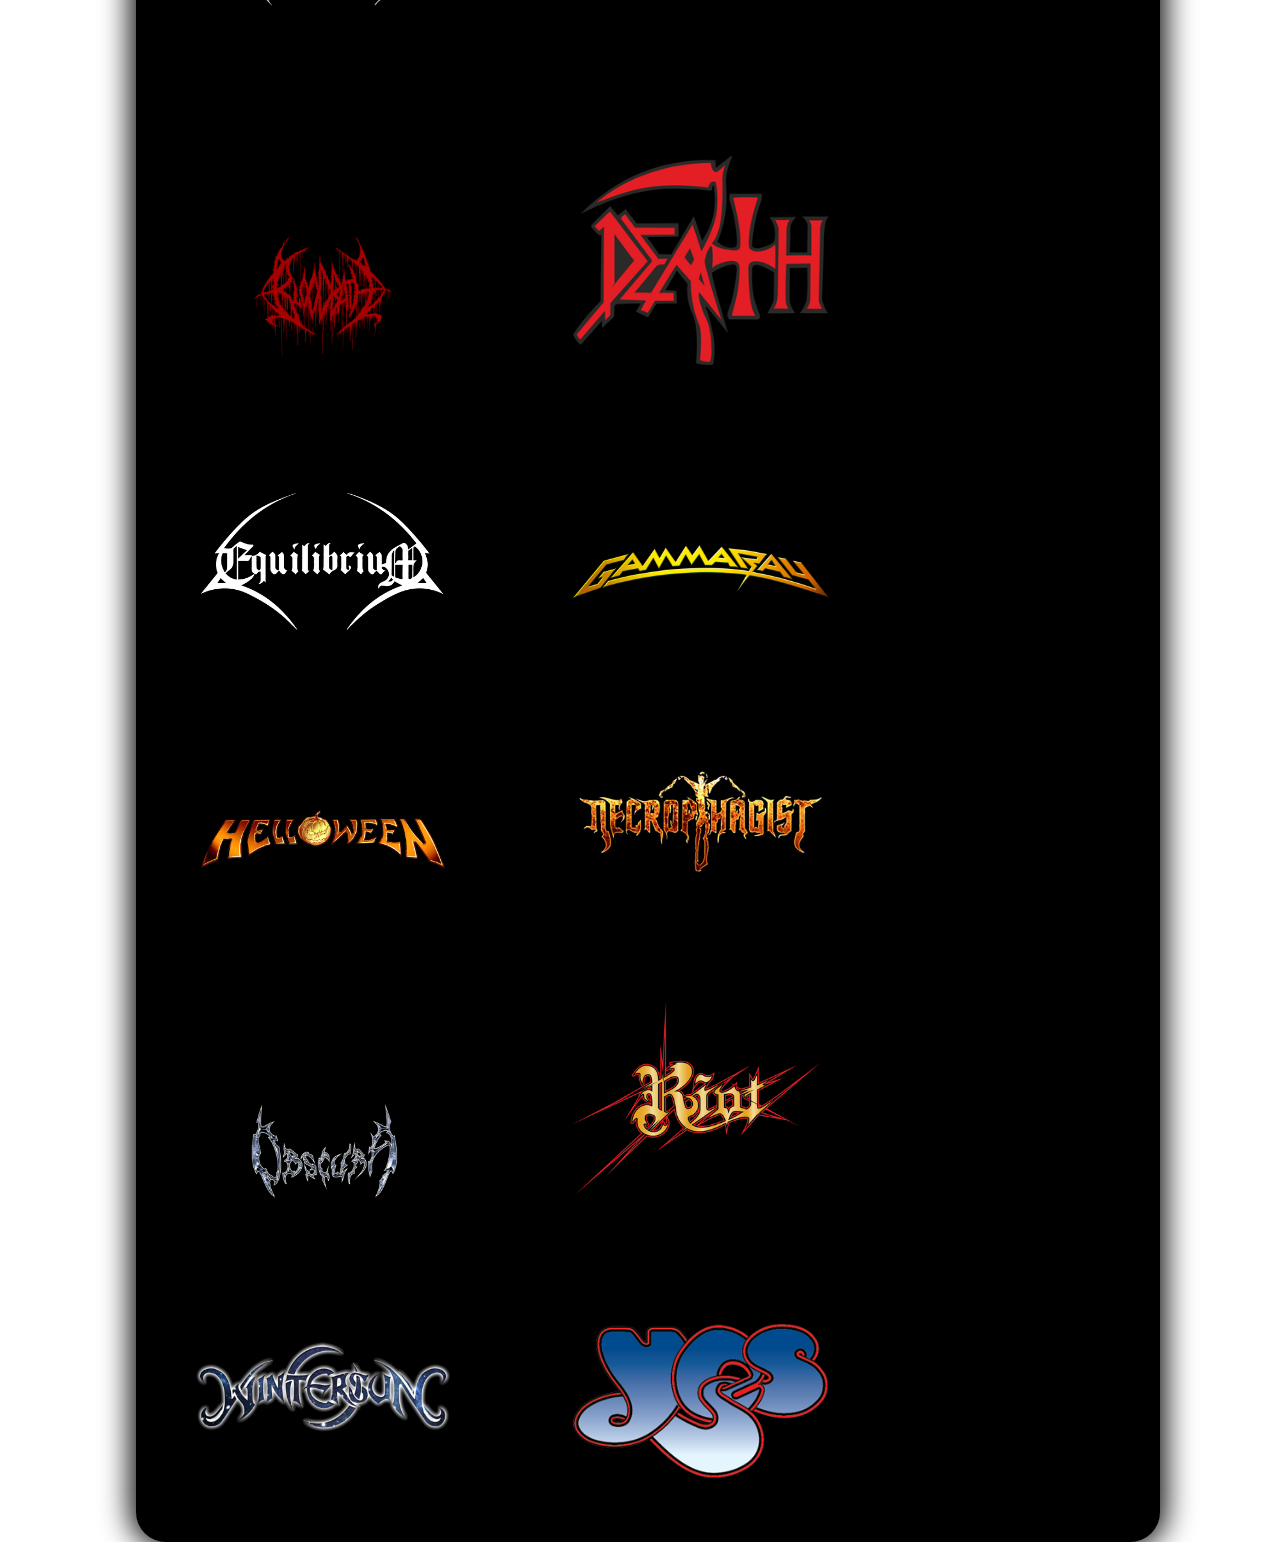
<file: sobre_mim.html>
<!DOCTYPE html">
<html lang="pt-br">
<head>
    <title> Gabriel Servilha  </title>
	<meta charset="UTF-8"/>
	<meta name="viewport" content="width=device width, initial-scale=1.0">
	<link rel="stylesheet" href="css/estilos.css" type="text/css" media="all" />
</head>

<body class="fundodemoniaco">	

<section class="vermeio">
	<img alt="logo do site" src="Imagens/pentagrama.png"/>

	<nav>
		<ul>
			<li class="assustador"><a href="index.html">Home</a></li>
			<li class="assustador"><a href="fatec.html">Fatec</a></li>
			<li class="assustador"><a>Professores</a>
				<ul>
					<li class="assustador"><a href="algoritmo.html">Lígia Rodrigues Prete</a></li>
					<li class="assustador"><a href="bases.html">Virgílio Fries Muller</li>
					<li class="assustador"><a href="design.html">Fabiana Pupin Masson Caravieri</li>
					<li class="assustador"><a href="matematica.html">Andrea Piranhe da Silva</li>
					<li class="assustador"><a href="portugues.html">Selma Marques da Silva Fávaro</li>
					<li class="assustador"><a href="padroes_e_projetos.html">Alexandre Aparecido Bernardes</li>
					
				</ul>
			</li>
			<li class="assustador"><a href="sobre_mim.html">Sobre Mim</a></li>
		</ul>
	</nav>	
</section>
	<h1 class="titulo">O Site inteiro é fofo, já aqui...</h1>

	<article class="sobremim">
	<h1 class="h1_sobremim">Welcome to my website!</h1>
	<p class="paragrafo_sobremim">Feel free to enjoy every page! The list below contains some of the bands I like the most, there is a variety of bands but all of them describes me a lot</p>
	<p class="paragrafo_sobremim">Paulistano, nascido na Zona Leste de São Paulo, um bom apreciador de Heavy Metal e de todas as suas vertentes, sonha formar uma banda. Amante de jogos de todos os tipos e adora um bom Anime</p>
	<img alt="logo banda" class="bandas" src="Bandas/beyond_creation_logo.png" />
	<img alt="logo banda" id="blindguardian" class="bandas" src="Bandas/blind_guardian_logo.png"/>
	<img alt="logo banda" class="bandas" src="Bandas/bloodbath_logo.png"/>
	<img alt="logo banda" class="bandas" src="Bandas/death_logo.png"/>
	<img alt="logo banda" class="bandas" src="Bandas/equilibrium_logo.png"/>
	<img alt="logo banda" id="gammaray" class="bandas" src="Bandas/gamma_ray_logo.png"/>
	<img alt="logo banda" class="bandas" src="Bandas/helloween_logo.png"/>
	<img alt="logo banda" class="bandas" src="Bandas/necrophagist_logo.jpg"/>
	<img alt="logo banda" class="bandas" src="Bandas/obscura_logo.png"/>
	<img alt="logo banda" class="bandas" src="Bandas/riot_logo.png"/>
	<img alt="logo banda" id="wintersun" class="bandas" src="Bandas/wintersun_logo.png"/>
	<img alt="logo banda" class="bandas" src="Bandas/yes_logo.png"/>
	</article>
	
	
</body>
</file>
<file: css/estilos.css>
﻿body{
	background-image: url("../Imagens/montanhas_nevadas.jpg");
	background-attachment: fixed;
}

.fundoalgoritmo{
	background-image: url("../Imagens/algoritmo.jpg");
}

.fundowebsecurity{
	background-image: url("../Imagens/web_security.jpg");
}

.fundodesign{
	background-image: url("../Imagens/design_digital.jpg");
}

.fundomatematica{
	background-image: url("../Imagens/matematica.jpg");
}

.fundoportugues{
	background-image: url("../Imagens/portugues.jpg");
}

.fundopadroeseprojetos{
	background-image: url("../Imagens/codigos.jpg");
}

.fundodemoniaco{
	background-image: url("../Imagens/demon.jpg");
}

.logopentragama{
	background-image: url("../Imagens/pentagrama.png");
}

.fundocartilha{
	background-image: url("../Imagens/cadeado.jpg");
}

.fundoestrategia{
	background-image: url("../Imagens/estrategia.jpg");
}

.biblioteca{
	box-shadow: 0px 0px 10px 1px black;
	position: relative;
	bottom: 20px;
	float: left;
	width:35vw;
	height:15vw;
}

img{
	margin-left: 20px;
	margin-top: 20px;
	width: 300px;
}

.logodaora{
	max-height:100%;
	width:auto;
	height:10vw;
}
nav{
	float: right;
	
}

li{
	float: left;
	margin-right: 170px;
	font-size: 25px;
	display: inline;
	margin-top: 60px;
	font-family: berlin sans fb;
	padding-bottom: 10px;
}


section{
	position:absolute;
	top: 0;
	left:0;
	width:100%;
	box-sizing: border-box;
	background-image: linear-gradient(to bottom, white, transparent);
	height: 180px;
}

a{
	text-decoration: none;
	color: black;
}

a:hover{
	color: white;
	cursor: pointer;
}

article{
	margin: 10%;
	width: 80%;
	margin-top: 300px;
	background-color: white;
	opacity: 1.0;
	box-shadow: 0px 0px 30px 5px black;
	border-radius: 30px;
	position:absolute;
}

li ul{
	position: absolute;
	display: none;
	background-color: white;
	width: 300px;
	padding: 0px;
	margin-top: 10px;
}

li ul li{
	width: 100%;
	font-size: 20px;
	border: 1px solid black;
	padding: 10px;
	margin: 0px;
	left: 0px;
	box-sizing: border-box;
}

li:hover ul, li.over ul{
	display: block;
	z-index: 1;
	box-shadow: 0px 0px 30px 2px black;
}

li ul li a:hover{
	color: gray;
}

.sobremim{
	background-color: black;
	margin-top:300px;
}

.titulo{
	margin-top: 400px;
	margin-left:20px;
	font-family: Old English Text MT;
	font-size: 60px;

}

.assustador{
	font-family: Old English Text MT;
	font-size: 35px;
}

.vermeio{
	background-image: linear-gradient(to bottom, red, transparent);
}

#imagem{
	float: right;
	margin: 50px;
}

h1{
	margin-left: 45px;
	margin-top: 40px;
	font-size: 40px;	
	font-family: times new roman;
}

h2{
	margin-left: 45px;
	margin-top: 100px;
	font-size: 45px;
}

h3{
	text-align: right;
	margin-right: 3%;
	margin-top: 10%;
}

p{
	font-size: 25px;
	margin: 20px;
	text-align: justify;
	font-family: colibri;
	line-height: 1.5;
}

.bandas{
	width: 300px;
	margin: 59px;
	

}

#blindguardian{
	margin-bottom: 100px;
}

#gammaray{
	margin-bottom: 100px;
}

#wintersun{
	margin-bottom: 100px;
}

.h1_sobremim{
	color:white;
	font-family: Old English Text MT;
	margin-left: 40px;
}

.paragrafo_sobremim{
	color:white;
	font-family: Old English Text MT;
}

.fatec{
	width: 1000px;
	margin-left: 140px;
}

.seguranca:hover{
	color: gray;
}

.seta{
	width: 64px;
	margin: 12px;
	position: fixed;
	bottom:0;
	left:0;
}

.arquitetura_da_informacao{
	position:relative;
	left:35%;
	
}

#titulo{
	font-size:30px;
}

.else{
	width:600px;
}

.elseif{
	width:600px;
}

.while{
	width:600px;
}

.dowhile{
	width:600px;
}

.for{
	width:600px;
}

@media only screen and (max-width:1399px){
	.logodaora{
		margin-left:-15vw;
		left: 50%;
		position: relative;
		height: 15vw;
	}
	
	nav{
		position:relative;
		top:0%;
		width:100%;
		height: 50px;
	}
	
	#menu{
		position: relative;
		top: 0;
		left: 0;
		width: 100%;
		height:50px;
		margin:0px;
		padding:0;
		box-sizing:border-box;
	}
	
	li{
		top: 0;
		left:0;
		position: relative;
		margin:0;
		height: 50px;
		width:25%;
		box-sizing:border-box;
		text-align: center;
		padding-top: 2%;
		
	}
	
	article{
		margin-top: 30vw;
	}
	
	h1{
		font-size: 4vw;
		
	}
	
	p{
		font-size: 3vw;
	}
	
}

.fatec{
	width: 60vw;
	margin-left:10vw;
}

.else{
	width:50vw;
}

.elseif{
	width:50vw;
}

.while{
	width:50vw;
}

.dowhile{
	width:50vw;
}

.for{
	width:50vw;
}

.bandas{
	width:20vw;
}

#pentagrama{
	width:20vw;
}



@media only screen and (max-width:600px){
	a{
		font-size:4vw;
	}
	
	h1{
		font-size: 5vw;
	}
	
	h2{
		font-size: 5vw;
	}
	
	
	p{
		font-size: 4vw;
	}
	
.else{
	width:70vw;
}

.elseif{
	width:70vw;
}

.while{
	width:70vw;
}

.dowhile{
	width:70vw;
}

.for{
	width:70vw;
}

.bandas{
	width: 50vw;
}

#pentagrama{
	width:20vw;
}

.biblioteca{
	width:60vw;
	height:40vw;
}
</file>
